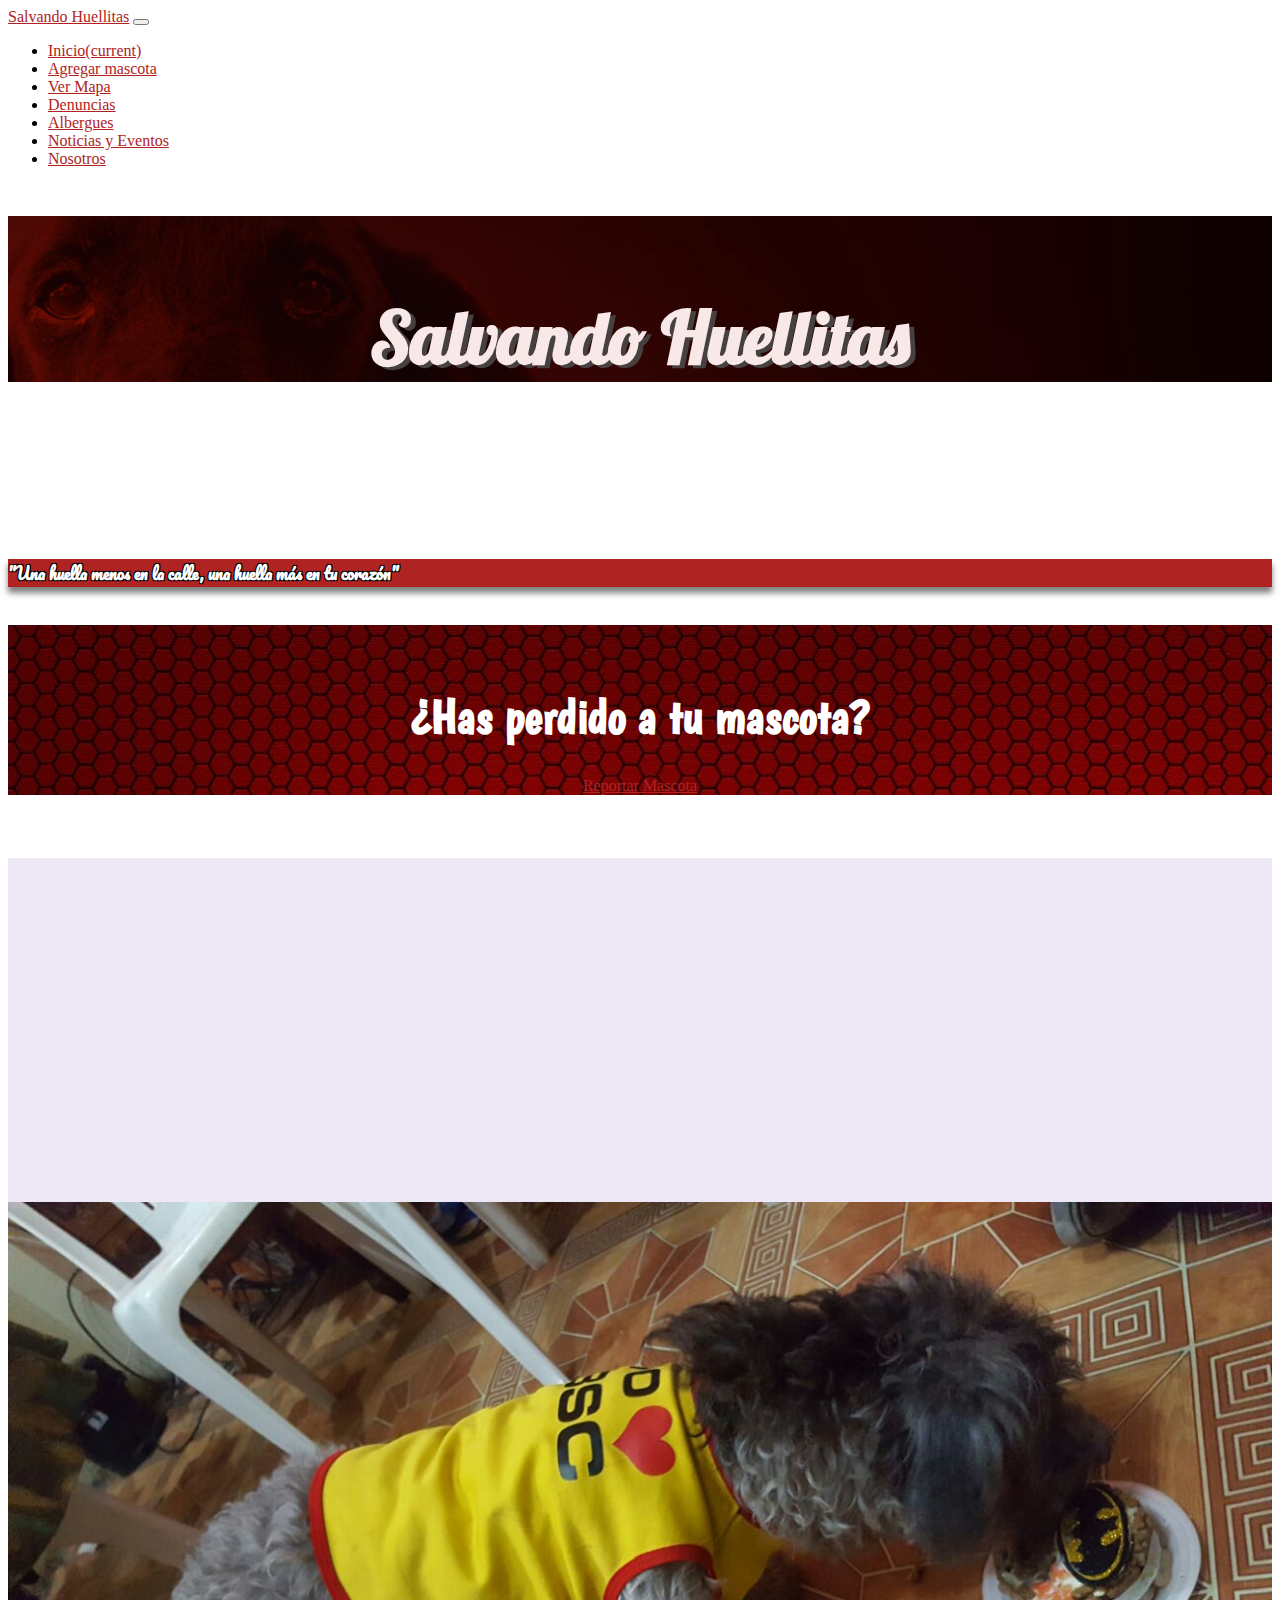
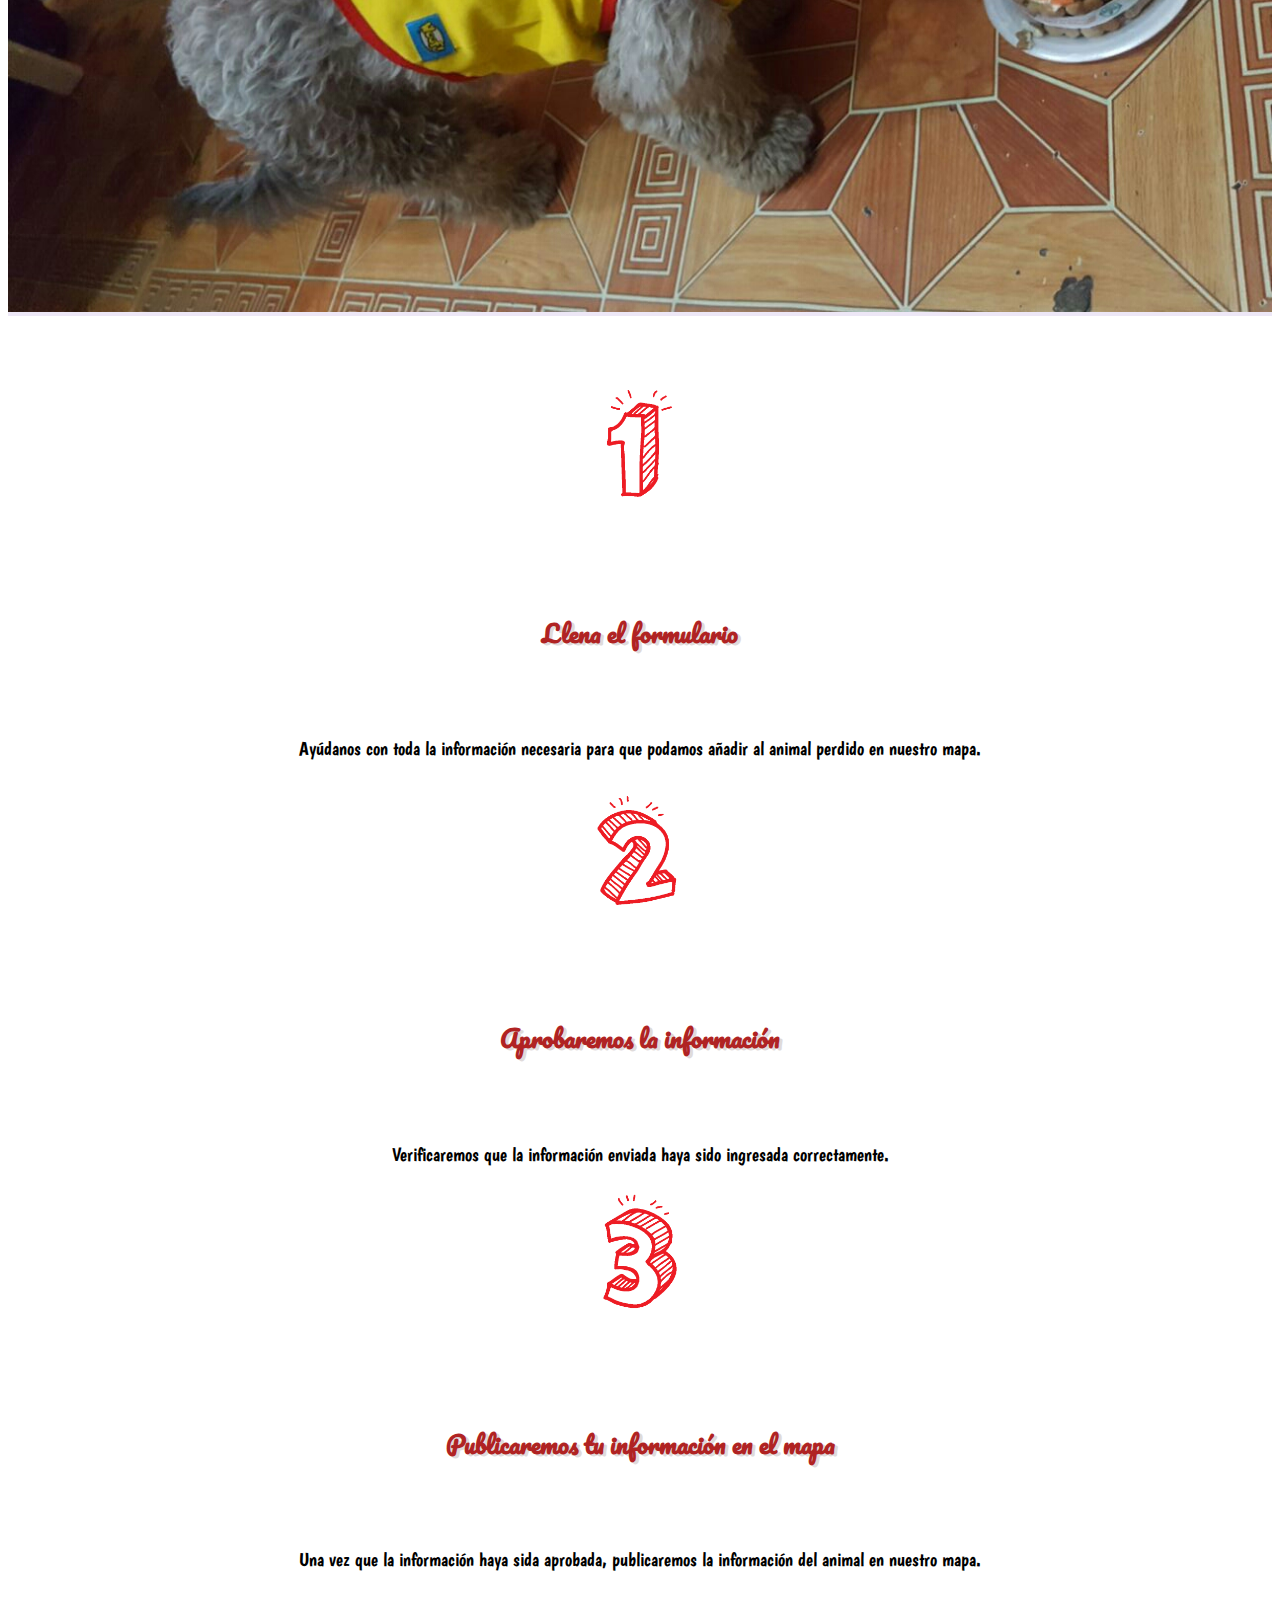
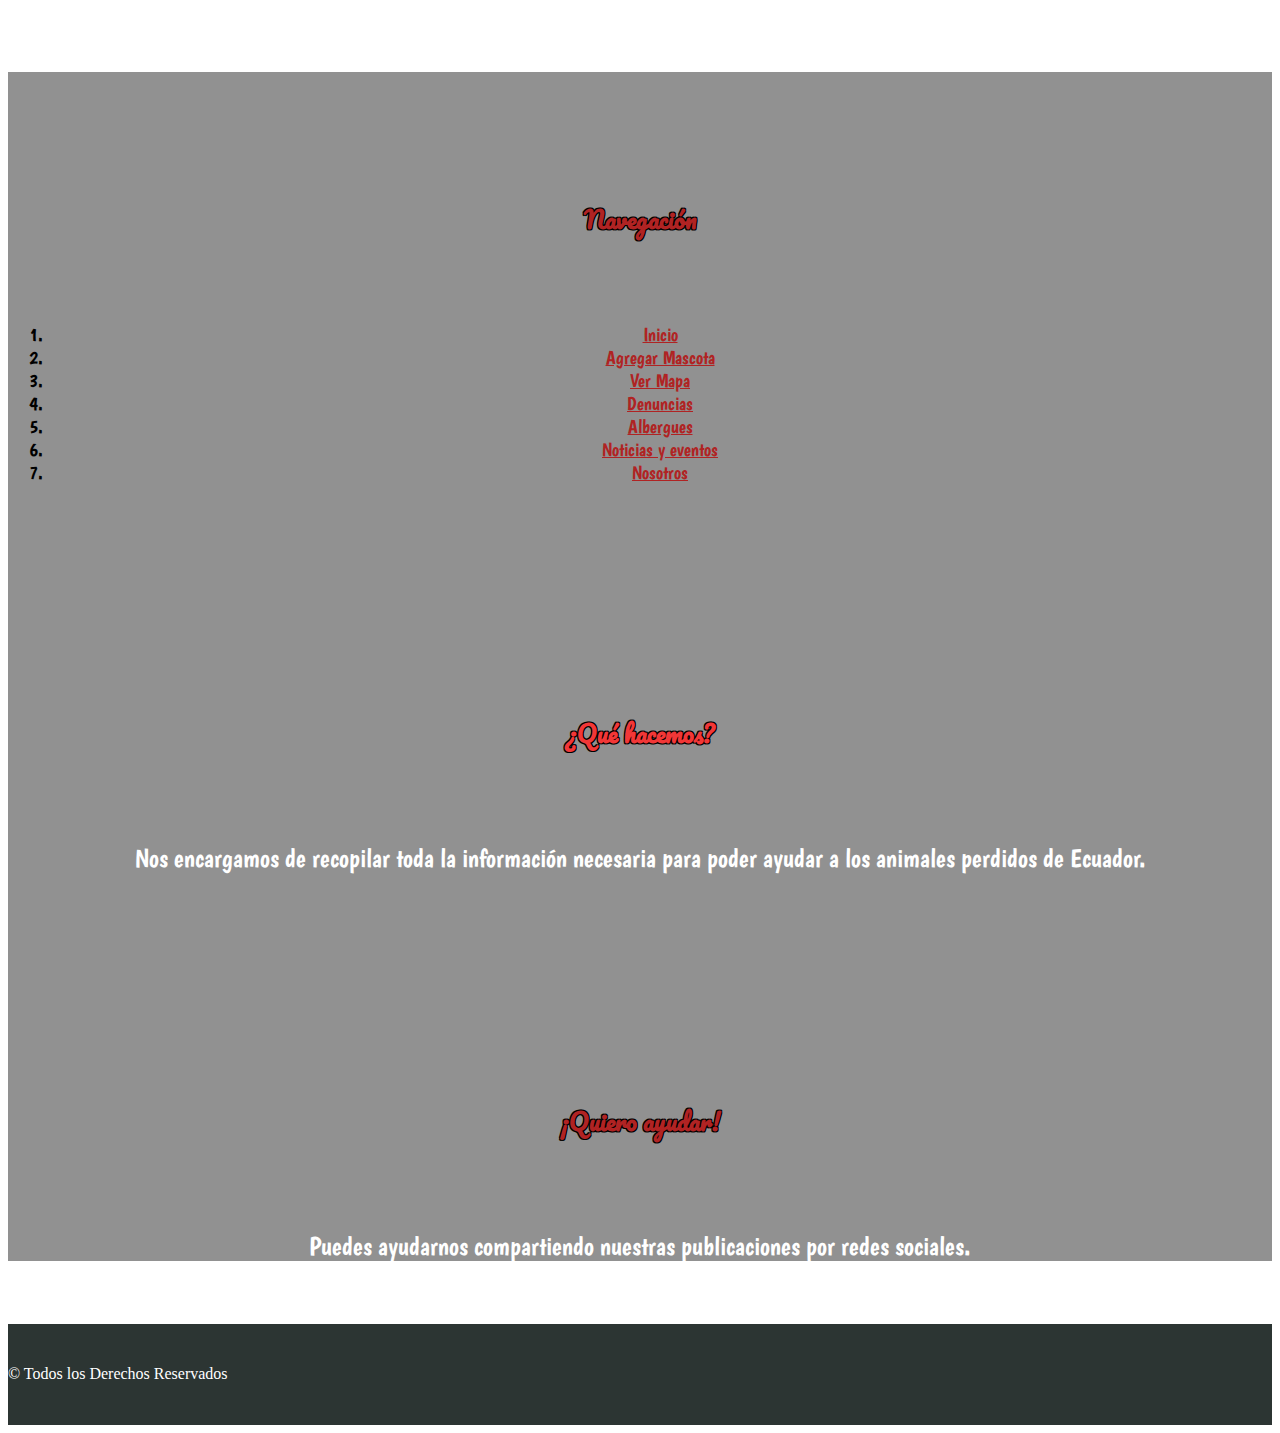
<file: index.html>
<!DOCTYPE html>
<html lang="es">
  <head>
  		<meta charset="UTF-8">
  		<title>Inicio</title>
  		<meta http-equiv="X-UA-Compatible" content="IE=edge">
  		<meta name="viewport" content="width=device-width, initial-scale=1">
  		<meta name="description" content="Página web para la búsqueda de mascotas">
      <meta name="keywords" content="mascota, perdido, perro, gato, perdida, búsqueda, buscar, mapa, denunciar, denuncia, maltrato, maltrato animal, evento, canino, evento canino, evento gatuno">
  		<meta name="author" content="Allan Alarcón - Irene Córdova">

  		<link rel="stylesheet" href="https://maxcdn.bootstrapcdn.com/bootstrap/4.0.0-beta.2/css/bootstrap.min.css" integrity="sha384-PsH8R72JQ3SOdhVi3uxftmaW6Vc51MKb0q5P2rRUpPvrszuE4W1povHYgTpBfshb" crossorigin="anonymous">      
  		<link rel="stylesheet" type="text/css" href="css/style.css">
  		<link href="https://fonts.googleapis.com/css?family=Lobster" rel="stylesheet">
      <link href="https://fonts.googleapis.com/css?family=Boogaloo" rel="stylesheet">
      <link href="https://fonts.googleapis.com/css?family=Loved+by+the+King" rel="stylesheet">
      <link href="https://fonts.googleapis.com/css?family=Pacifico" rel="stylesheet">

      <script src="https://code.jquery.com/jquery-3.2.1.slim.min.js" integrity="sha384-KJ3o2DKtIkvYIK3UENzmM7KCkRr/rE9/Qpg6aAZGJwFDMVNA/GpGFF93hXpG5KkN" crossorigin="anonymous"></script>
      <script src="https://cdnjs.cloudflare.com/ajax/libs/popper.js/1.12.3/umd/popper.min.js" integrity="sha384-vFJXuSJphROIrBnz7yo7oB41mKfc8JzQZiCq4NCceLEaO4IHwicKwpJf9c9IpFgh" crossorigin="anonymous"></script>
      <script src="https://maxcdn.bootstrapcdn.com/bootstrap/4.0.0-beta.2/js/bootstrap.min.js" integrity="sha384-alpBpkh1PFOepccYVYDB4do5UnbKysX5WZXm3XxPqe5iKTfUKjNkCk9SaVuEZflJ" crossorigin="anonymous"></script>
  </head>

  <body>
    <!-- Barra de navegación-->
  	<nav class="navbar navbar-expand-lg navbar-dark bg-dark">
  		<a class="navbar-brand" href="index.html">Salvando Huellitas</a>
  		<button class="navbar-toggler d-lg-none" type="button" data-toggle="collapse" data-target="#navbarsExampleDefault" aria-controls="navbarsExampleDefault" aria-expanded="false" aria-label="Toggle navigation">
  			<span class="navbar-toggler-icon"></span>
  		</button>
  		<div class="collapse navbar-collapse" id="navbarsExampleDefault">
  			<ul class="navbar-nav mr-auto">
  				<li class="nav-item active">
  					<a class="nav-link" href="index.html">Inicio<span class="sr-only">(current)</span></a>
  				</li>
  				<li class="nav-item">
  					<a class="nav-link" href="agregar-mascota.html">Agregar mascota</a>
  				</li>
  				<li class="nav-item">
  					<a class="nav-link" href="mapa.html">Ver Mapa</a>
  				</li>
          <li class="nav-item">
            <a class="nav-link" href="denuncia.html">Denuncias</a>
          </li>
  				<li class="nav-item">
  					<a class="nav-link" href="albergues.html">Albergues</a>
  				</li>
  				<li class="nav-item">
  					<a class="nav-link" href="eventos.html">Noticias y Eventos</a>
  				</li>
          <li class="nav-item">
            <a class="nav-link" href="nosotros.html">Nosotros</a>
          </li>
  			</ul>
  		</div>
  	</nav>

    <!-- Portada-->
  	<div id=imagenprincipal class="jumbotron">
      <div class="container" id="portada">
        <h1>Salvando Huellitas</h1>
      </div>
    </div>

      <!-- Descripción de la página-->
      <div class="card text-center" id="subtitulo"> 
        <div class="card-body">
          <h4 class="card-title">"Una huella menos en la calle, una huella más en tu corazón"</h4>
        </div>
      </div>

      <div class="col-md-12">
  		<div class="container" id="primero">
          	<h1>¿Has perdido a tu mascota?</h1>
          	<a href="agregar-mascota.html" id="button" class="btn btn-danger btn-lg" role="button">Reportar Mascota</a>
        	</div>	
      </div>

      <div class="container" style="background-color: #EDE7F6;">
          <div class="row">
              <div class="col-md-12">
                <ul class="horizontal-slide">
                  <li class="col-md-2"><img class="thumbnail" src="img/mascotas/mascota1.jpeg" alt="Error al cargar imagen"/></li>
                  <li class="col-md-2"><img class="thumbnail" src="img/mascotas/mascota2.jpg" alt="Error al cargar imagen"/></li>
                  <li class="col-md-2"><img class="thumbnail" src="img/mascotas/mascota3.jpg" alt="Error al cargar imagen"/></li>
                  <li class="col-md-2"><img class="thumbnail" src="img/mascotas/mascota4.jpg" alt="Error al cargar imagen"/></li>
                  <li class="col-md-2"><img class="thumbnail" src="img/mascotas/mascota5.jpg" alt="Error al cargar imagen"/></li>
                  <li class="col-md-2"><img class="thumbnail" src="img/mascotas/mascota6.jpg" alt="Error al cargar imagen"/></li>
                  <li class="col-md-2"><img class="thumbnail" src="img/mascotas/mascota7.jpg" alt="Error al cargar imagen"/></li>
                </ul>
              </div>
          </div>
      </div>

      <div class="container marketing" id="paso">
          <div class="row" id="preguntas">
            <div class="col-lg-4">
              <img class="rounded-circle img1" src="img/uno.jpg" alt="Error al cargar imagen">
              <h2>Llena el formulario</h2>
              <p class="texto1">Ayúdanos con toda la información necesaria para que podamos añadir al animal perdido en nuestro mapa.</p>
            </div><!-- /.col-lg-4 -->
            <div class="col-lg-4">
              <img class="rounded-circle img1" src="img/dos.jpg" alt="Error al cargar imagen" width="140" height="140">
              <h2>Aprobaremos la información</h2>
              <p class="texto1">Verificaremos que la información enviada haya sido ingresada correctamente.</p>
            </div><!-- /.col-lg-4 -->
            <div class="col-lg-4">
              <img class="rounded-circle img1" src="img/tres.jpg" alt="Error al cargar imagen" width="140" height="140">
              <h2>Publicaremos tu información en el mapa</h2>
              <p class="texto1">Una vez que la información haya sida aprobada, publicaremos la información del animal en nuestro mapa.</p>
            </div><!-- /.col-lg-4 -->
          </div>
      </div>

      <div class="container" id=piePagina>
        <div class="row">
          <div class="col-md-4">
            <h2 id="p1">Navegación</h2>
            <ol class="list-unstyled texto1">
                <li><a href="index.html">Inicio</a></li>
                <li><a href="agregar-mascota.html">Agregar Mascota</a></li>
                <li><a href="mapa.html">Ver Mapa</a></li>
                <li><a href="denuncia.html">Denuncias</a></li>
                <li><a href="albergues.html">Albergues</a></li>
                <li><a href="eventos.html">Noticias y eventos</a></li>
                <li><a href="nosotros.html">Nosotros</a></li>
              </ol>
          </div>
          <div class="col-md-4">
            <h2 id="p2">¿Qué hacemos?</h2>
            <p class=texto2>Nos encargamos de recopilar toda la información necesaria para poder ayudar a los animales perdidos de Ecuador.</p>
         </div>
          <div class="col-md-4">
            <h2 id="p3">¡Quiero ayudar!</h2>
            <p class="texto2">Puedes ayudarnos compartiendo nuestras publicaciones por redes sociales.</p>
          </div>
       </div>
      </div>

      <footer class="text-center" id="footer">
  		<p> © Todos los Derechos Reservados </p>
  	</footer>
	</body>
</html>
</file>
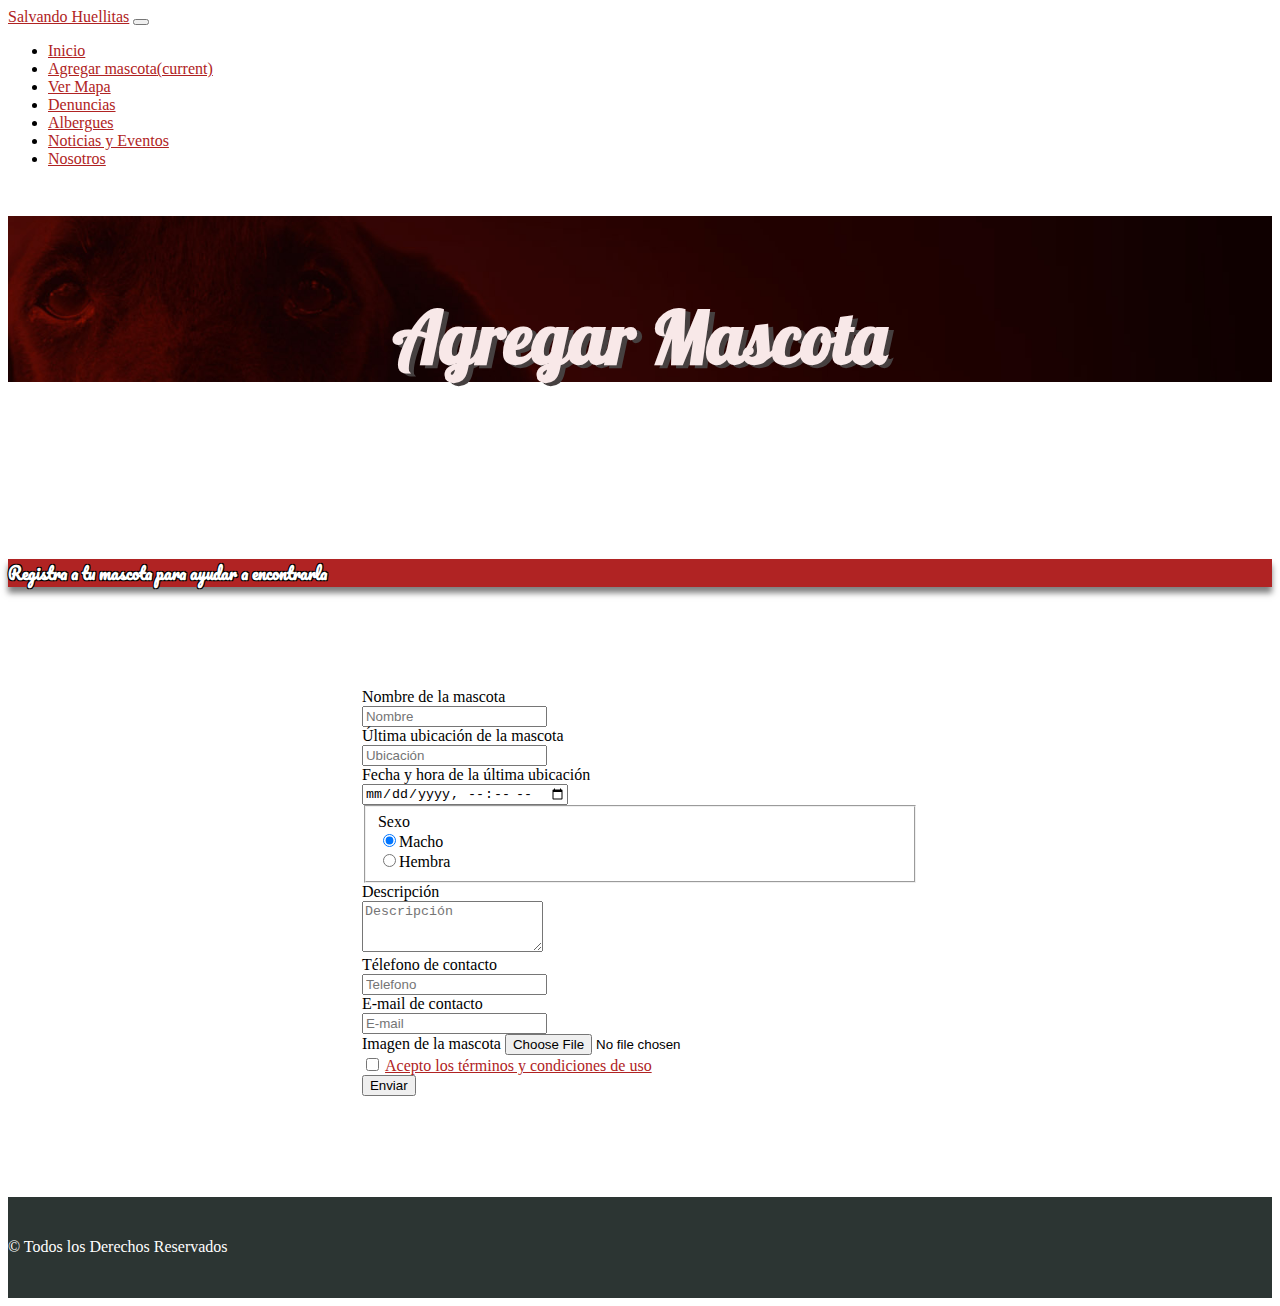
<file: agregar-mascota.html>
<!DOCTYPE html>
<html lang="es">
	<head>
		<meta charset="UTF-8">
		<title>Agregar Mascota</title>
		<meta http-equiv="X-UA-Compatible" content="IE=edge">
		<meta name="viewport" content="width=device-width, initial-scale=1">
		<meta name="description" content="Página para agregar mascota perdida">
		<meta name="keywords" content="mascota, perdido, perro, gato, perdida, búsqueda, buscar, mapa, denunciar, denuncia, maltrato, maltrato animal, evento, canino, evento canino, evento gatuno">
		<meta name="author" content="Allan Alarcón - Irene Córdova">

		<link rel="stylesheet" href="https://maxcdn.bootstrapcdn.com/bootstrap/4.0.0-beta.2/css/bootstrap.min.css" integrity="sha384-PsH8R72JQ3SOdhVi3uxftmaW6Vc51MKb0q5P2rRUpPvrszuE4W1povHYgTpBfshb" crossorigin="anonymous">
		<link rel="stylesheet" type="text/css" href="css/style.css">
		<link href="https://fonts.googleapis.com/css?family=Lobster" rel="stylesheet">
		<link href="https://fonts.googleapis.com/css?family=Boogaloo" rel="stylesheet">
		<link href="https://fonts.googleapis.com/css?family=Loved+by+the+King" rel="stylesheet">
		<link href="https://fonts.googleapis.com/css?family=Pacifico" rel="stylesheet">

		<!-- Scrip Boopstrap-->
		<script src="https://code.jquery.com/jquery-3.2.1.slim.min.js" integrity="sha384-KJ3o2DKtIkvYIK3UENzmM7KCkRr/rE9/Qpg6aAZGJwFDMVNA/GpGFF93hXpG5KkN" crossorigin="anonymous"></script>
		<script src="https://cdnjs.cloudflare.com/ajax/libs/popper.js/1.12.3/umd/popper.min.js" integrity="sha384-vFJXuSJphROIrBnz7yo7oB41mKfc8JzQZiCq4NCceLEaO4IHwicKwpJf9c9IpFgh" crossorigin="anonymous"></script>
		<script src="https://maxcdn.bootstrapcdn.com/bootstrap/4.0.0-beta.2/js/bootstrap.min.js" integrity="sha384-alpBpkh1PFOepccYVYDB4do5UnbKysX5WZXm3XxPqe5iKTfUKjNkCk9SaVuEZflJ" crossorigin="anonymous"></script>
	</head>

	<body>
		<!-- Barra de navegación-->
		<nav class="navbar navbar-expand-lg navbar-dark bg-dark">
			<a class="navbar-brand" href="index.html">Salvando Huellitas</a>
			<button class="navbar-toggler" type="button" data-toggle="collapse" data-target="#navbarNav" aria-controls="navbarNav" aria-expanded="false" aria-label="Toggle navigation">
				<span class="navbar-toggler-icon"></span>
			</button>
			<div class="collapse navbar-collapse" id="navbarNav">
				<ul class="navbar-nav mr-auto">
					<li class="nav-item">
						<a class="nav-link" href="index.html">Inicio</a>
					</li>
					<li class="nav-item active">
						<a class="nav-link" href="agregar-mascota.html">Agregar mascota<span class="sr-only">(current)</span></a>
					</li>
					<li class="nav-item">
						<a class="nav-link" href="mapa.html">Ver Mapa</a>
					</li>
					<li class="nav-item">
						<a class="nav-link" href="denuncia.html">Denuncias</a>
					</li>
					<li class="nav-item">
						<a class="nav-link" href="albergues.html">Albergues</a>
					</li>
					<li class="nav-item">
						<a class="nav-link" href="eventos.html">Noticias y Eventos</a>
					</li>
					<li class="nav-item">
						<a class="nav-link" href="nosotros.html">Nosotros</a>
					</li>
				</ul>
			</div>
		</nav>

		<!-- Portada-->
		<div id=imagenprincipal class="jumbotron">
			<div class="container" id="portada">
				<h1>Agregar Mascota</h1>
			</div>
	    </div>

	    <!-- Descripción de la página-->
	    <div class="card text-center" id="subtitulo"> 
			<div class="card-body">
				<h4 class="card-title">Registra a tu mascota para ayudar a encontrarla</h4>
			</div>
		</div>

		<!--Formulario de registro-->
	    <form id="form">
			<div class="form-group row">
				<label for="inputName" class="col-sm-4 col-form-label">Nombre de la mascota</label>
				<div class="col-sm-8">
					<input type="text" class="form-control" id="inputName" placeholder="Nombre">
				</div>
			</div>
			<div class="form-group row">
				<label for="inputUbicacion" class="col-sm-4 col-form-label">Última ubicación de la mascota</label>
				<div class="col-sm-8">
					<input type="text" class="form-control" id="inputUbicacion" placeholder="Ubicación">
				</div>
			</div>
			<div class="form-group row">
				<label for="inputFecha" class="col-sm-4 col-form-label">Fecha y hora de la última ubicación</label>
				<div class="col-sm-8">
					<input type="datetime-local" class="form-control" id="inputFecha">
				</div>
			</div>
			<fieldset class="form-group">
				<div class="row"> 
					<label class="col-form-legend col-sm-4">Sexo</label>
					<div class="col-sm-8">
				 		<div class="form-check">
							<label class="form-check-label">
				     			<input class="form-check-input" type="radio" name="gridRadios" id="gridRadios1" value="option1" checked>Macho
				      		</label>
				    	</div>
					    <div class="form-check">
					     	<label class="form-check-label">
					        	<input class="form-check-input" type="radio" name="gridRadios" id="gridRadios2" value="option2">Hembra
					    	</label>
				    	</div>
					</div>
				</div>
			</fieldset>
			<div class="form-group row">
				<label for="inputDescripcion" class="col-sm-4 col-form-label">Descripción</label>
				<div class="col-sm-8">
					<textarea class="form-control" id="inputDescripcion" rows="3" placeholder="Descripción"></textarea>
				</div>
			</div>
			<div class="form-group row">
				<label for="inputTelefono" class="col-sm-4 col-form-label">Télefono de contacto</label>
				<div class="col-sm-8">
					<input type="tel" class="form-control" id="inputTelefono" placeholder="Telefono">
				</div>
			</div>
			<div class="form-group row">
				<label for="inputEmail" class="col-sm-4 col-form-label">E-mail de contacto</label>
				<div class="col-sm-8">
					<input type="email" class="form-control" id="inputEmail" placeholder="E-mail">
				</div>
			</div>
			<div class="form-group">
				<label for="exampleInputFile">Imagen de la mascota</label>
				<input type="file" class="form-control-file form-control-sm" id="exampleInputFile">
			</div>
			<div class="form-group row">
				<div class="col-sm-4"></div>
				<div class="col-sm-8">
					<div class="form-check">
						<label class="form-check-label">
				      		<input class="form-check-input" required type="checkbox"> <a href="data/terminosycondiciones.pdf">Acepto los términos y condiciones de uso</a>
				    	</label>
					</div>
				</div>
			</div>
			<div class="form-group row">
				<div class="col-sm-12 text-center">
					<button type="submit" class="btn btn-danger">Enviar</button>
				</div>
			</div>
		</form>

		<!-- Pié de página-->
		<footer class="text-center" id="footer">
			<p> © Todos los Derechos Reservados </p>
		</footer>
	</body>
</html>
</file>
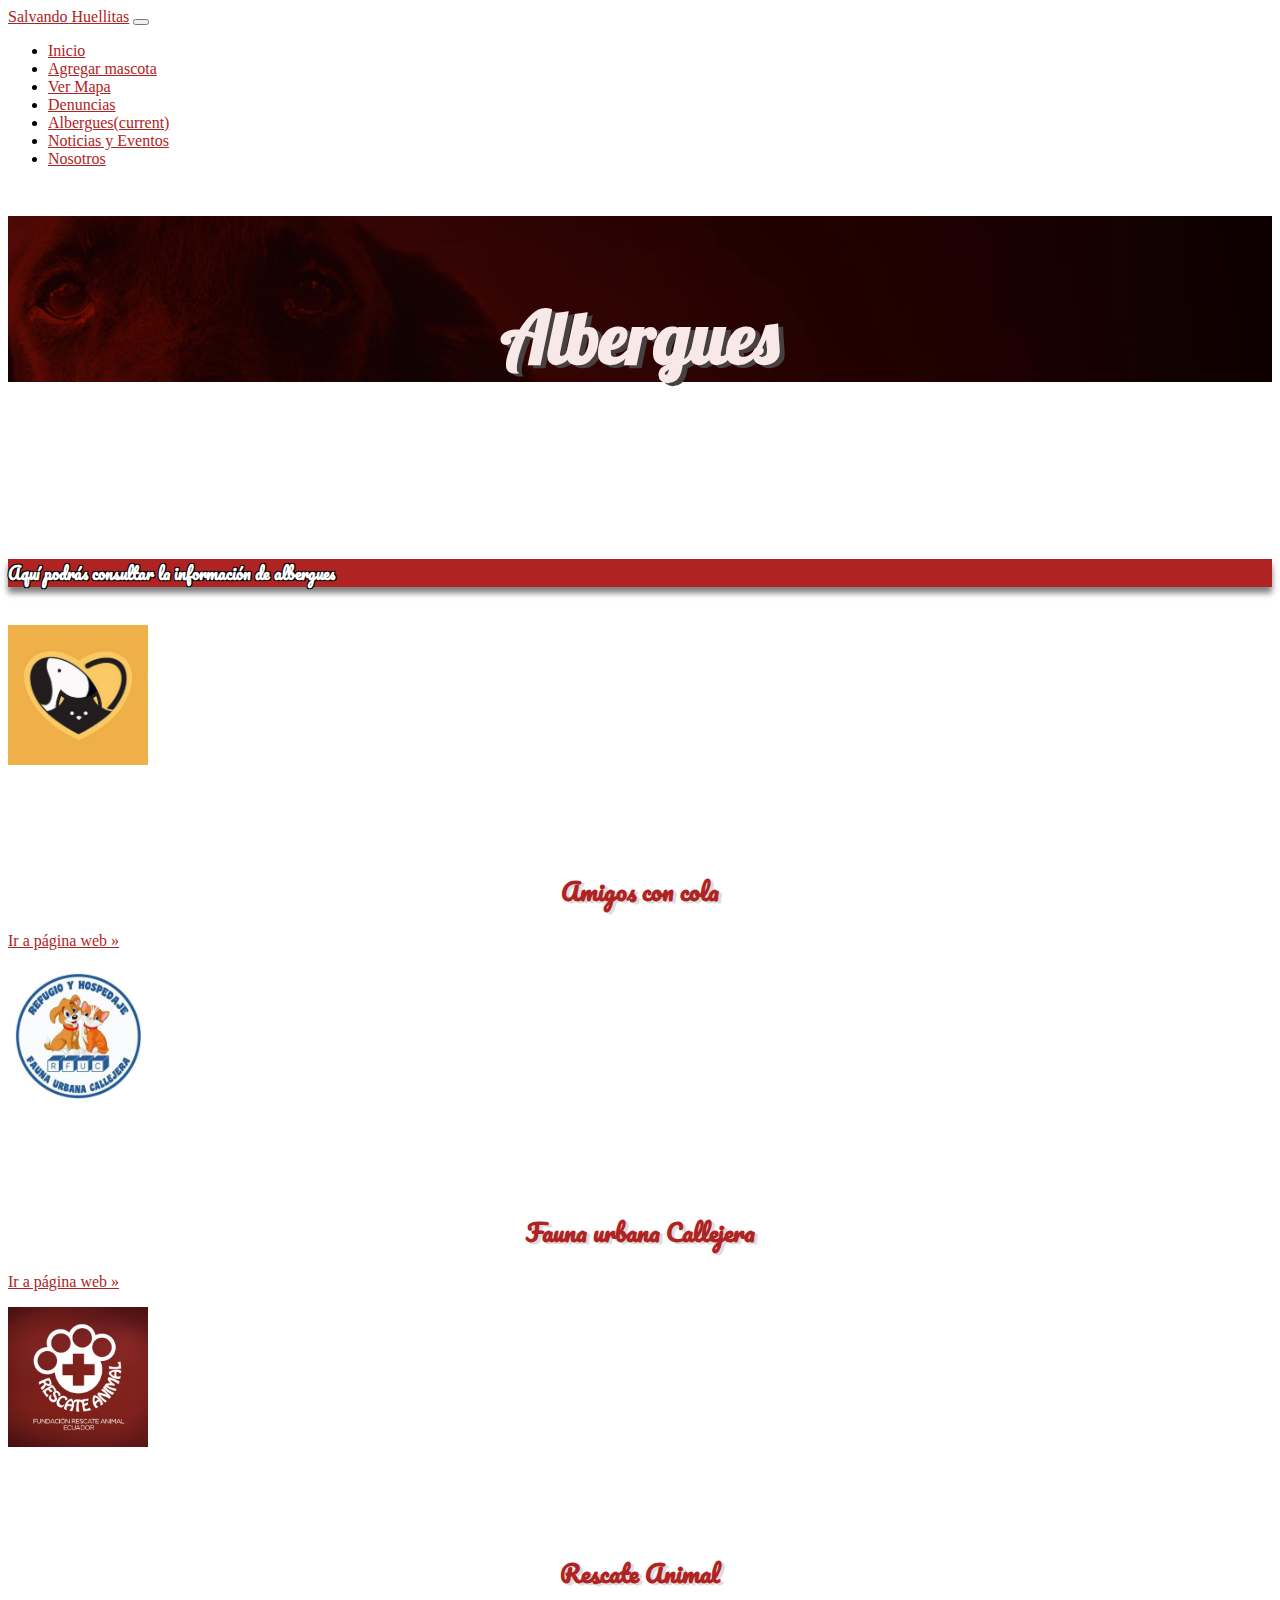
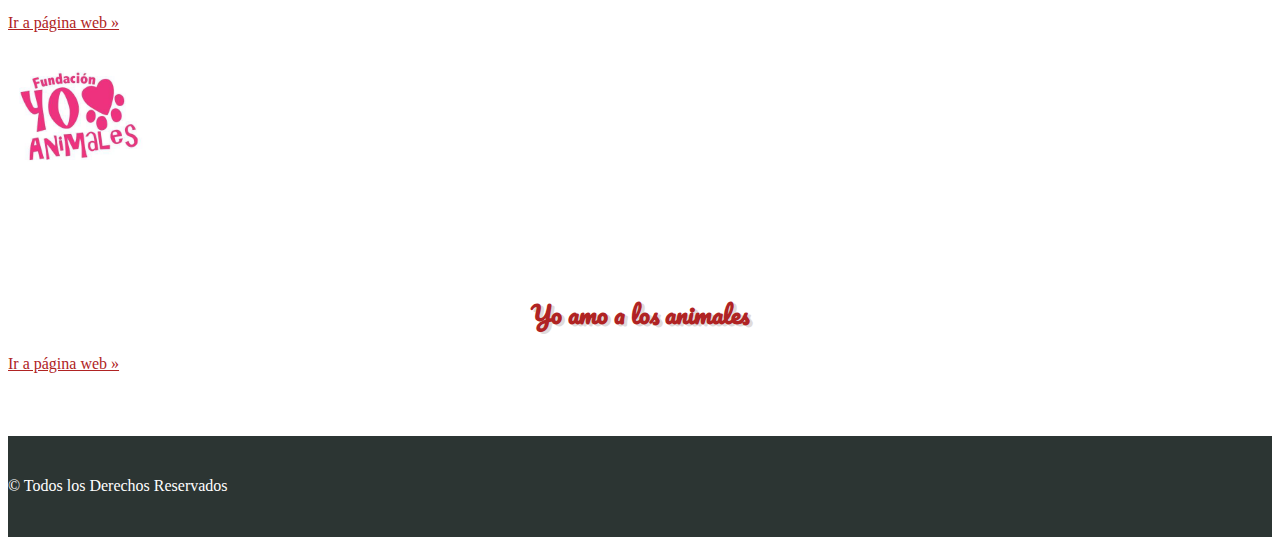
<file: albergues.html>
<!DOCTYPE html>
<html lang="es">
	<head>
		<meta charset="UTF-8">
		<title>Albergues</title>
		<meta http-equiv="X-UA-Compatible" content="IE=edge">
		<meta name="viewport" content="width=device-width, initial-scale=1">
		<meta name="description" content="Página para ver albergues en Ecuador">
		<meta name="keywords" content="mascota, perdido, perro, gato, perdida, búsqueda, buscar, mapa, denunciar, denuncia, maltrato, maltrato animal, evento, canino, evento canino, evento gatuno">
		<meta name="author" content="Allan Alarcón - Irene Córdova">

		<link rel="stylesheet" href="https://maxcdn.bootstrapcdn.com/bootstrap/4.0.0-beta.2/css/bootstrap.min.css" integrity="sha384-PsH8R72JQ3SOdhVi3uxftmaW6Vc51MKb0q5P2rRUpPvrszuE4W1povHYgTpBfshb" crossorigin="anonymous">
		<link rel="stylesheet" type="text/css" href="css/style.css">
		<link href="https://fonts.googleapis.com/css?family=Lobster" rel="stylesheet">
		<link href="https://fonts.googleapis.com/css?family=Boogaloo" rel="stylesheet">
		<link href="https://fonts.googleapis.com/css?family=Loved+by+the+King" rel="stylesheet">
		<link href="https://fonts.googleapis.com/css?family=Pacifico" rel="stylesheet">

		<!-- Scrip Boopstrap-->
		<script src="https://code.jquery.com/jquery-3.2.1.slim.min.js" integrity="sha384-KJ3o2DKtIkvYIK3UENzmM7KCkRr/rE9/Qpg6aAZGJwFDMVNA/GpGFF93hXpG5KkN" crossorigin="anonymous"></script>
		<script src="https://cdnjs.cloudflare.com/ajax/libs/popper.js/1.12.3/umd/popper.min.js" integrity="sha384-vFJXuSJphROIrBnz7yo7oB41mKfc8JzQZiCq4NCceLEaO4IHwicKwpJf9c9IpFgh" crossorigin="anonymous"></script>
		<script src="https://maxcdn.bootstrapcdn.com/bootstrap/4.0.0-beta.2/js/bootstrap.min.js" integrity="sha384-alpBpkh1PFOepccYVYDB4do5UnbKysX5WZXm3XxPqe5iKTfUKjNkCk9SaVuEZflJ" crossorigin="anonymous"></script>
	</head>

	<body>
		<!-- Barra de navegación-->
		<nav class="navbar navbar-expand-lg navbar-dark bg-dark">
			<a class="navbar-brand" href="index.html">Salvando Huellitas</a>
			<button class="navbar-toggler" type="button" data-toggle="collapse" data-target="#navbarNav" aria-controls="navbarNav" aria-expanded="false" aria-label="Toggle navigation">
				<span class="navbar-toggler-icon"></span>
			</button>
			<div class="collapse navbar-collapse" id="navbarNav">
				<ul class="navbar-nav mr-auto">
					<li class="nav-item">
						<a class="nav-link" href="index.html">Inicio</a>
					</li>
					<li class="nav-item">
						<a class="nav-link" href="agregar-mascota.html">Agregar mascota</a>
					</li>
					<li class="nav-item">
						<a class="nav-link" href="mapa.html">Ver Mapa</a>
					</li>
					<li class="nav-item">
						<a class="nav-link" href="denuncia.html">Denuncias</a>
					</li>
					<li class="nav-item active">
						<a class="nav-link" href="albergues.html">Albergues<span class="sr-only">(current)</span></a>
					</li>
					<li class="nav-item">
						<a class="nav-link" href="eventos.html">Noticias y Eventos</a>
					</li>
					<li class="nav-item">
						<a class="nav-link" href="nosotros.html">Nosotros</a>
					</li>
				</ul>
			</div>
		</nav>

		<!-- Portada-->
		<div id=imagenprincipal class="jumbotron">
			<div class="container" id="portada">
				<h1>Albergues</h1>
			</div>
		</div>

		<!-- Descripción de la página-->
	     <div class="card text-center" id="subtitulo"> 
			<div class="card-body">
				<h4 class="card-title">Aquí podrás consultar la información de albergues</h4>
			</div>
		</div>
	    
	    <!-- Información de albergues-->
		<div class="text-center">
			<div class="row" id="panel">
				<div class="col-lg-6">
					<img class="rounded-circle" src="img/albergues/amigos-con-cola.jpg" alt="Error al cargar imagen" width="140" height="140">
					<h2>Amigos con cola</h2>
					<p><a class="btn btn-default" href="http://amigosconcola.blogspot.com/" role="button">Ir a página web &raquo;</a></p>
				</div>
				<div class="col-lg-6">
					<img class="rounded-circle" src="img/albergues/Fauna-Urbana-Callejera-Guayaquil.jpg" alt="Error al cargar imagen" width="140" height="140">
					<h2>Fauna urbana Callejera</h2>
					<p><a class="btn btn-default" href="https://www.facebook.com/cinelirosales/" role="button">Ir a página web &raquo;</a></p>
				</div>
				<div class="col-lg-6">
					<img class="rounded-circle" src="img/albergues/rescate-animal.jpg" alt="Error al cargar imagen" width="140" height="140">
					<h2>Rescate Animal</h2>
					<p><a class="btn btn-default" href="http://www.rescateanimal.org.ec/" role="button">Ir a página web &raquo;</a></p>
				</div>
				<div class="col-lg-6">
					<img class="rounded-circle" src="img/albergues/yo-amo-a-los-animales.jpg" alt="Error al cargar imagen" width="140" height="140">
					<h2>Yo amo a los animales</h2>
					<p><a class="btn btn-default" href="https://www.facebook.com/Fundacionyoamoanimalesec/" role="button">Ir a página web &raquo;</a></p>
				</div>
			</div>
		</div>

		<!-- Pié de página-->
		<footer class="text-center" id="footer">
			<p> © Todos los Derechos Reservados </p>
		</footer>
	</body>
</html>
</file>
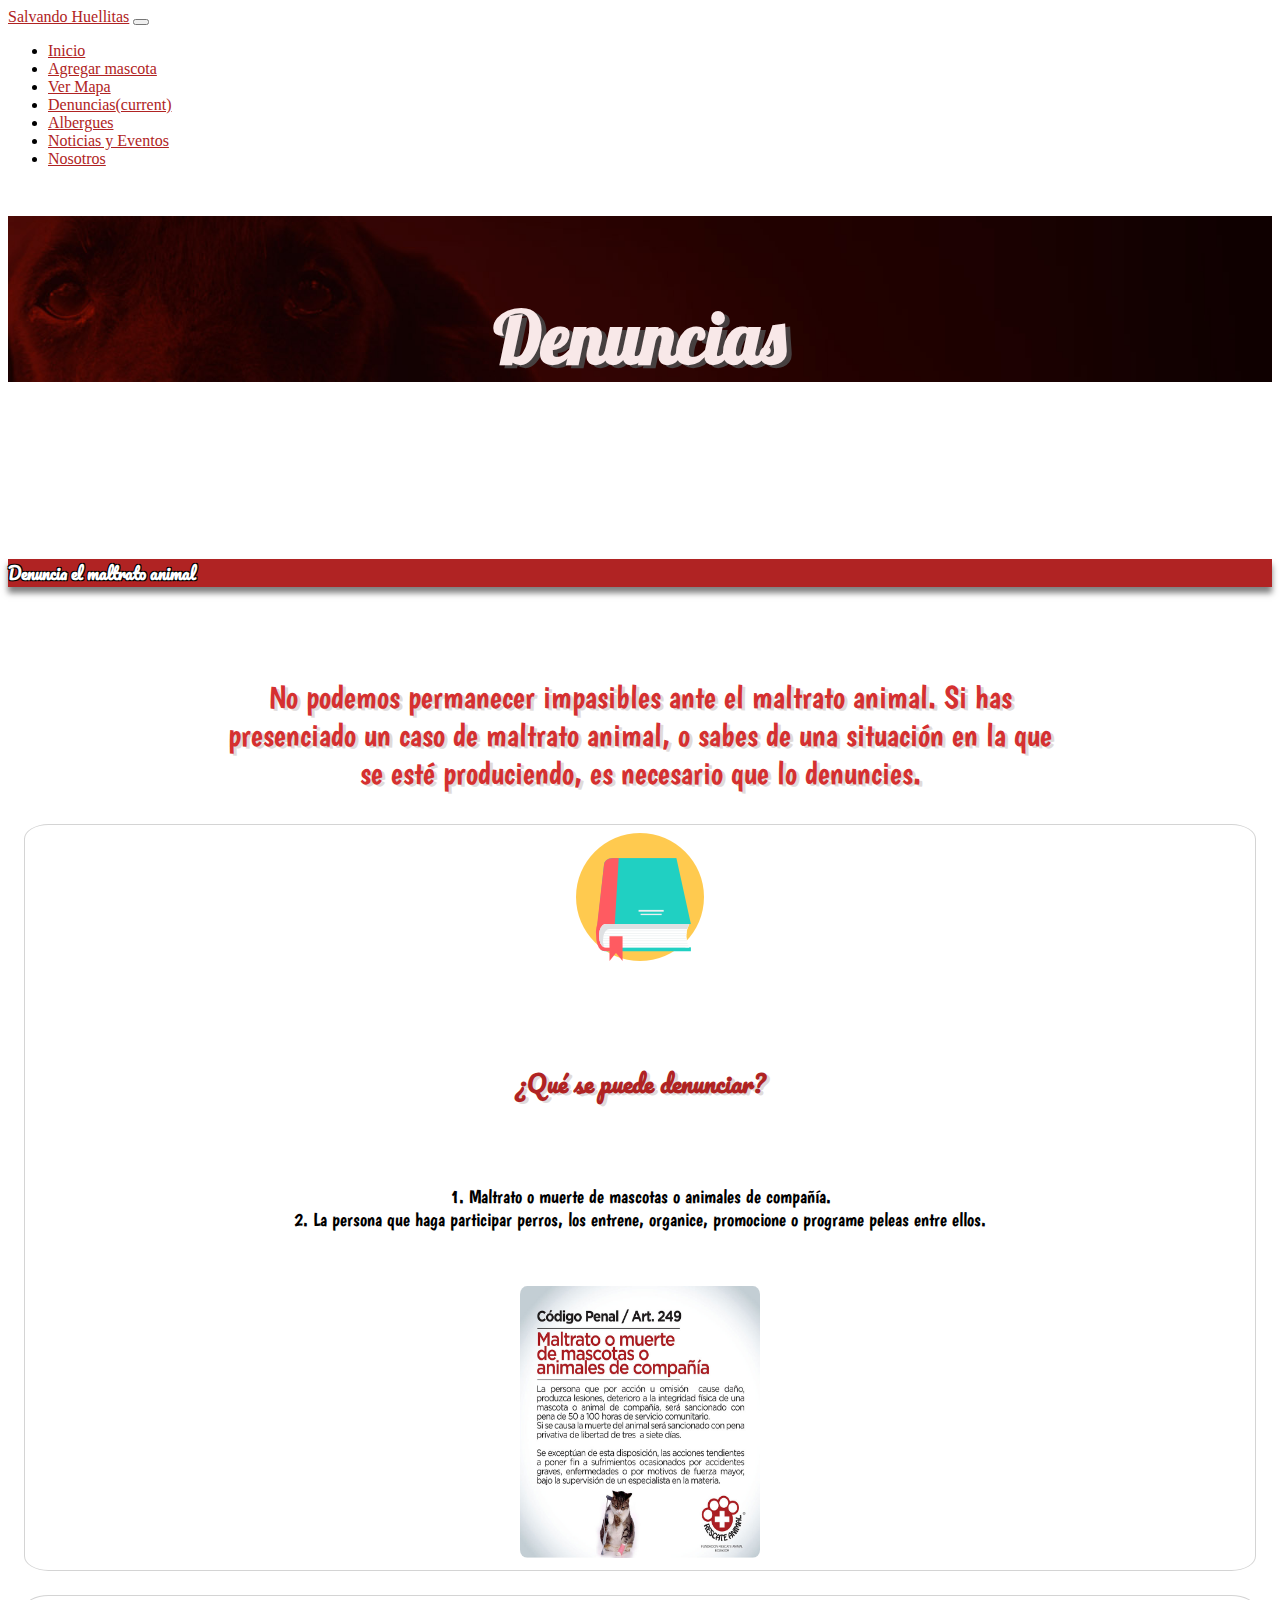
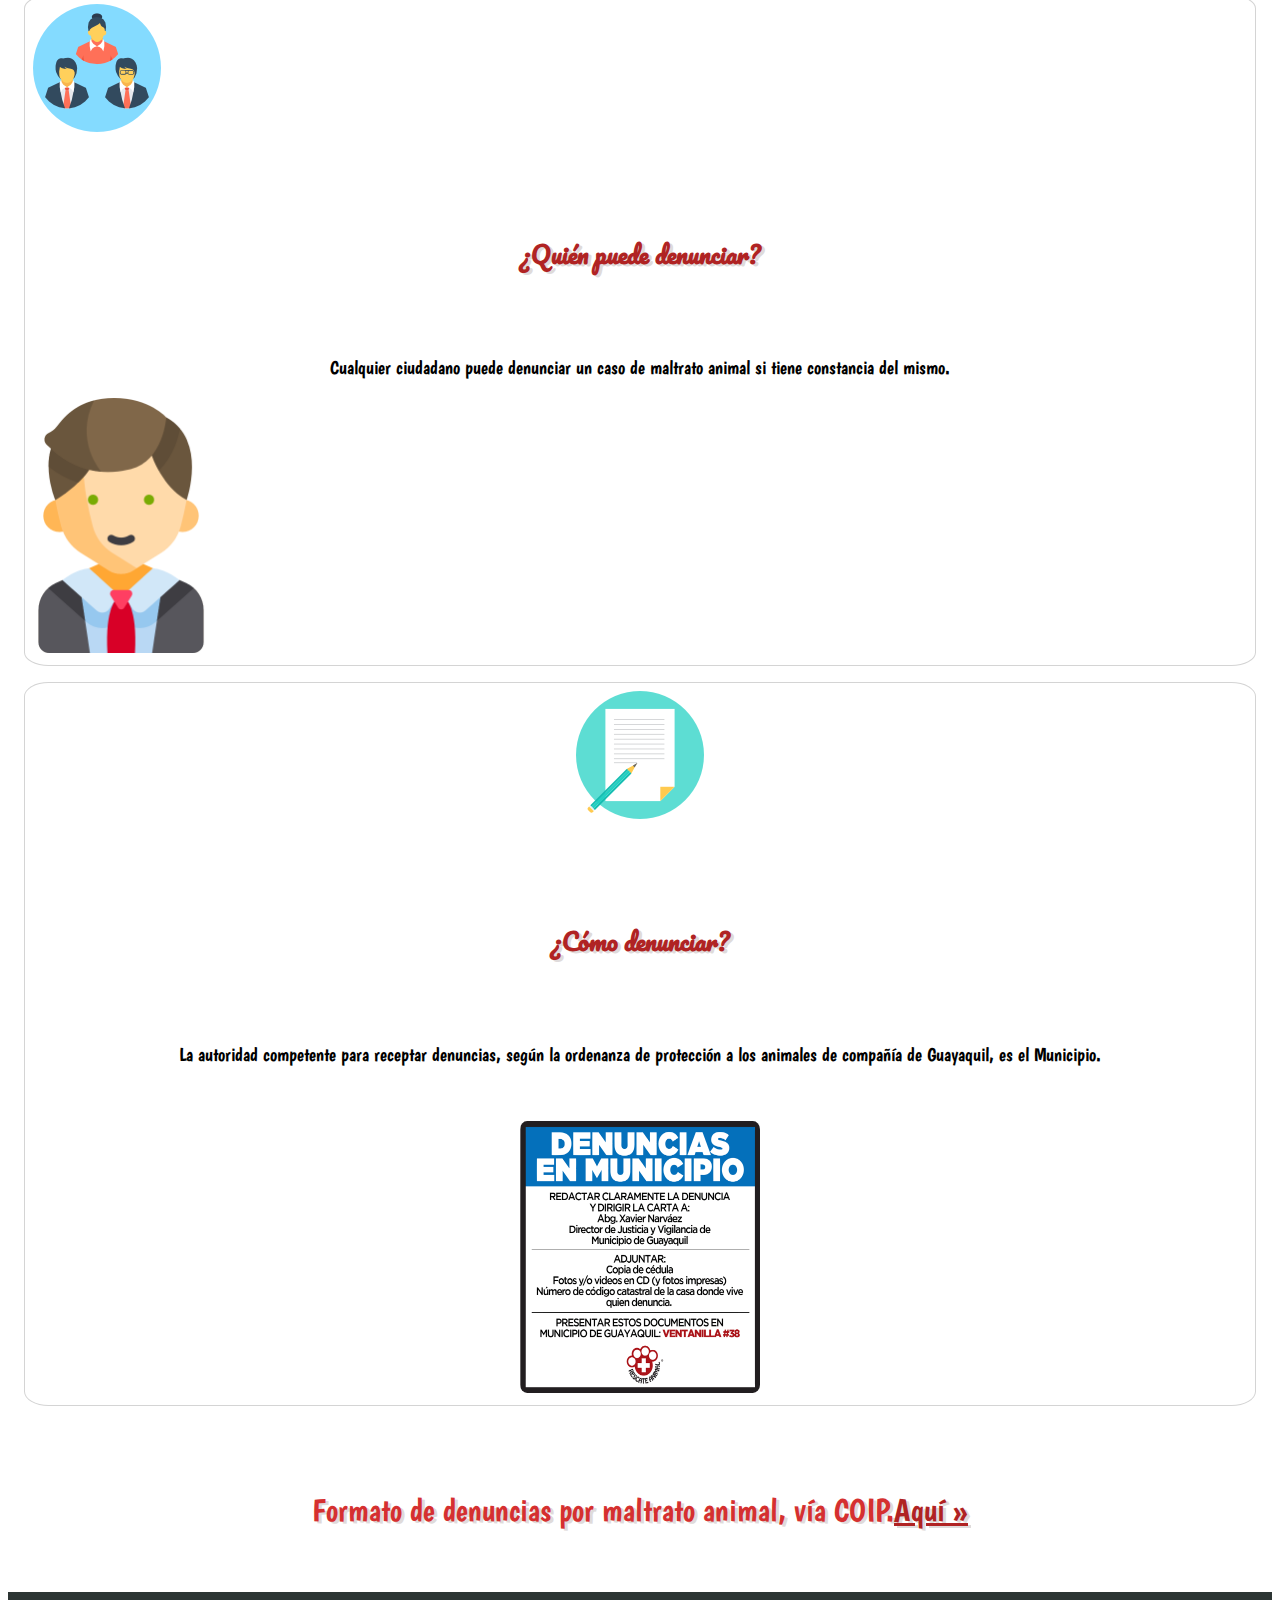
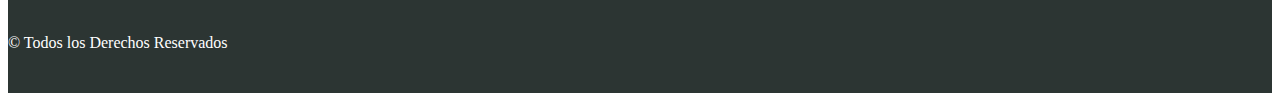
<file: denuncia.html>
<!DOCTYPE html>
<html lang="es">
	<head>
		<meta charset="UTF-8">
		<title>Albergues</title>
		<meta http-equiv="X-UA-Compatible" content="IE=edge">
		<meta name="viewport" content="width=device-width, initial-scale=1">
		<meta name="description" content="Página web para conocer como denunciar el maltrato animal">
		<meta name="keywords" content="mascota, perdido, perro, gato, perdida, búsqueda, buscar, mapa, denunciar, denuncia, maltrato, maltrato animal, evento, canino, evento canino, evento gatuno">
		<meta name="author" content="Allan Alarcón - Irene Córdova">

		<link rel="stylesheet" href="https://maxcdn.bootstrapcdn.com/bootstrap/4.0.0-beta.2/css/bootstrap.min.css" integrity="sha384-PsH8R72JQ3SOdhVi3uxftmaW6Vc51MKb0q5P2rRUpPvrszuE4W1povHYgTpBfshb" crossorigin="anonymous">
		<link rel="stylesheet" type="text/css" href="css/style.css">
		<link href="https://fonts.googleapis.com/css?family=Lobster" rel="stylesheet">
		<link href="https://fonts.googleapis.com/css?family=Boogaloo" rel="stylesheet">
		<link href="https://fonts.googleapis.com/css?family=Loved+by+the+King" rel="stylesheet">
		<link href="https://fonts.googleapis.com/css?family=Pacifico" rel="stylesheet">

		<!-- Scrip Boopstrap-->
		<script src="https://code.jquery.com/jquery-3.2.1.slim.min.js" integrity="sha384-KJ3o2DKtIkvYIK3UENzmM7KCkRr/rE9/Qpg6aAZGJwFDMVNA/GpGFF93hXpG5KkN" crossorigin="anonymous"></script>
		<script src="https://cdnjs.cloudflare.com/ajax/libs/popper.js/1.12.3/umd/popper.min.js" integrity="sha384-vFJXuSJphROIrBnz7yo7oB41mKfc8JzQZiCq4NCceLEaO4IHwicKwpJf9c9IpFgh" crossorigin="anonymous"></script>
		<script src="https://maxcdn.bootstrapcdn.com/bootstrap/4.0.0-beta.2/js/bootstrap.min.js" integrity="sha384-alpBpkh1PFOepccYVYDB4do5UnbKysX5WZXm3XxPqe5iKTfUKjNkCk9SaVuEZflJ" crossorigin="anonymous"></script>
	</head>

	<body>
		<!-- Barra de navegación-->
		<nav class="navbar navbar-expand-lg navbar-dark bg-dark">
			<a class="navbar-brand" href="index.html">Salvando Huellitas</a>
			<button class="navbar-toggler" type="button" data-toggle="collapse" data-target="#navbarNav" aria-controls="navbarNav" aria-expanded="false" aria-label="Toggle navigation">
				<span class="navbar-toggler-icon"></span>
			</button>
			<div class="collapse navbar-collapse" id="navbarNav">
				<ul class="navbar-nav mr-auto">
					<li class="nav-item">
						<a class="nav-link" href="index.html">Inicio</a>
					</li>
					<li class="nav-item">
						<a class="nav-link" href="agregar-mascota.html">Agregar mascota</a>
					</li>
					<li class="nav-item">
						<a class="nav-link" href="mapa.html">Ver Mapa</a>
					</li>
					<li class="nav-item active">
						<a class="nav-link" href="denuncia.html">Denuncias<span class="sr-only">(current)</span></a>
					</li>
					<li class="nav-item">
						<a class="nav-link" href="albergues.html">Albergues</a>
					</li>
					<li class="nav-item">
						<a class="nav-link" href="eventos.html">Noticias y Eventos</a>
					</li>
					<li class="nav-item">
						<a class="nav-link" href="nosotros.html">Nosotros</a>
					</li>
				</ul>
			</div>
		</nav>

		<!-- Portada-->
		<div id=imagenprincipal class="jumbotron">
			<div class="container" id="portada">
				<h1>Denuncias</h1>
			</div>
		</div>

		<!-- Descripción de la página-->
		<div class="card text-center" id="subtitulo"> 
			<div class="card-body">
				<h4 class="card-title">Denuncia el maltrato animal</h4>
			</div>
		</div>

		<!-- Información-->
		<div class="row panel">
			<div class="col-lg-12">          
				<p class="introduccion">No podemos permanecer impasibles ante el maltrato animal. Si has presenciado un caso de maltrato animal, o sabes de una situación en la que se esté produciendo, es necesario que lo denuncies.</p>
			</div>
		</div>

		<div class="container marketing text-center">
			<div class="row text-center">
				<div class="col-lg-4 pasos">
					<img class="rounded-circle image-responsive img1" src="img/denuncia/libro.png" alt="Error al cargar imagen">
					<h2>¿Qué se puede denunciar?</h2>
					<p class="texto1">1. Maltrato o muerte de mascotas o animales de compañía.<br>2. La persona que haga participar perros, los entrene, organice, promocione o programe peleas entre ellos.</p>
					<img class="image-responsive img4" id="img4" src="img/denuncia/1.jpg" alt="Error al cargar imagen">
				</div>  
				<div class="col-lg-3 pasos">
					<img class="rounded-circle image-responsive im2" src="img/denuncia/equipo.png" alt="Error al cargar imagen">
					<h2>¿Quién puede denunciar?</h2>
					<p class="texto1">Cualquier ciudadano puede denunciar un caso de maltrato animal si tiene constancia del mismo.</p>
					<img class="image-responsive img5" src="img/denuncia/persona.png" alt="Error al cargar imagen">
				</div><!-- /.col-lg-4 -->
				<div class="col-lg-4 pasos">
					<img class="rounded-circle image-responsive img3" src="img/denuncia/escritura.png" alt="Error al cargar imagen">
					<h2>¿Cómo denunciar?</h2>
					<p class="texto1">La autoridad competente para receptar denuncias, según la ordenanza de protección a los animales de compañía de Guayaquil, es el Municipio.</p>
					<img class="image-responsive img6" src="img/denuncia/2.jpg" alt="Error al cargar imagen">
				</div>				
			</div>
		</div>

		<!-- Formato de denuncia-->
		<div class="row panel">
			<div class="col-lg-12">          
				<p class="introduccion">Formato de denuncias por maltrato animal, vía COIP.<a class="btn btn-default btn-lg" href="data/formato-denuncia.pdf" role="button">Aquí &raquo;</a></p>
			</div>
		</div>

		<!-- Pié de página-->
		<footer class="text-center" id="footer">
			<p> © Todos los Derechos Reservados </p>
		</footer>
	</body>
</html>
</file>
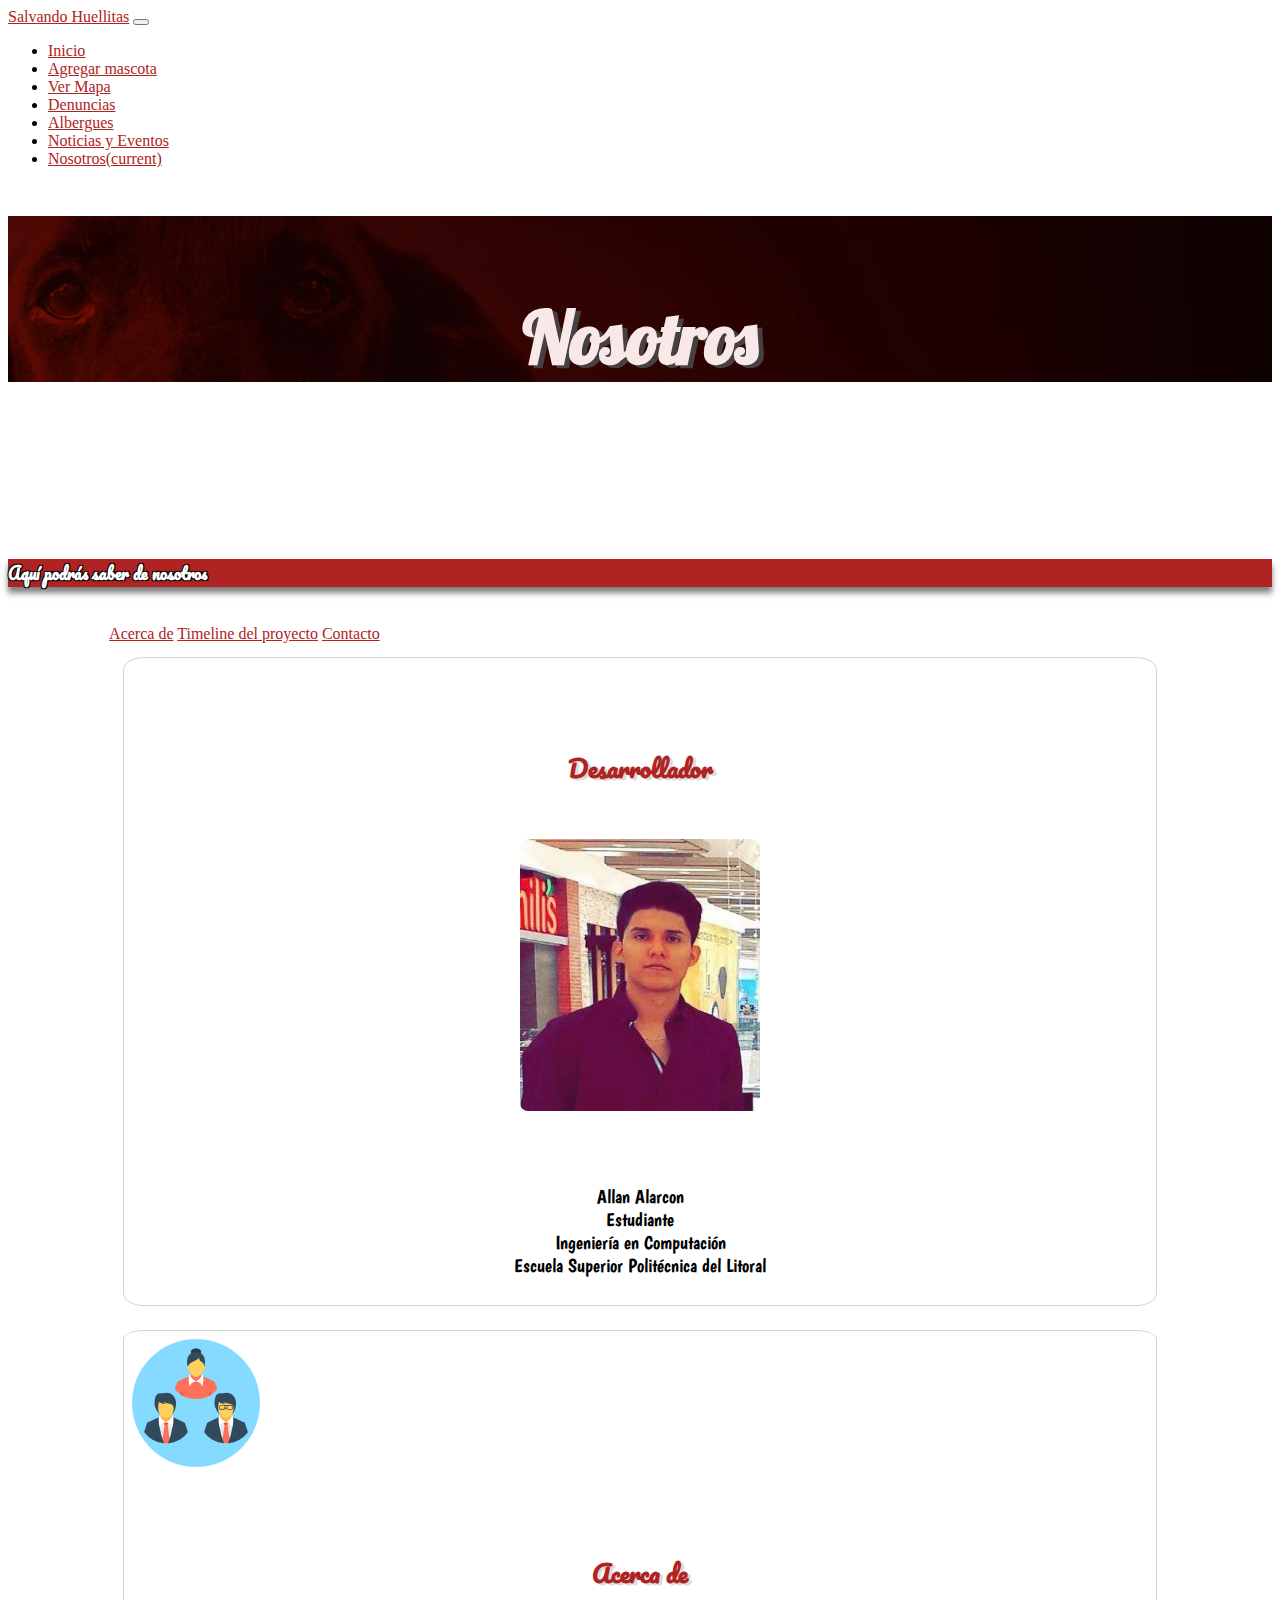
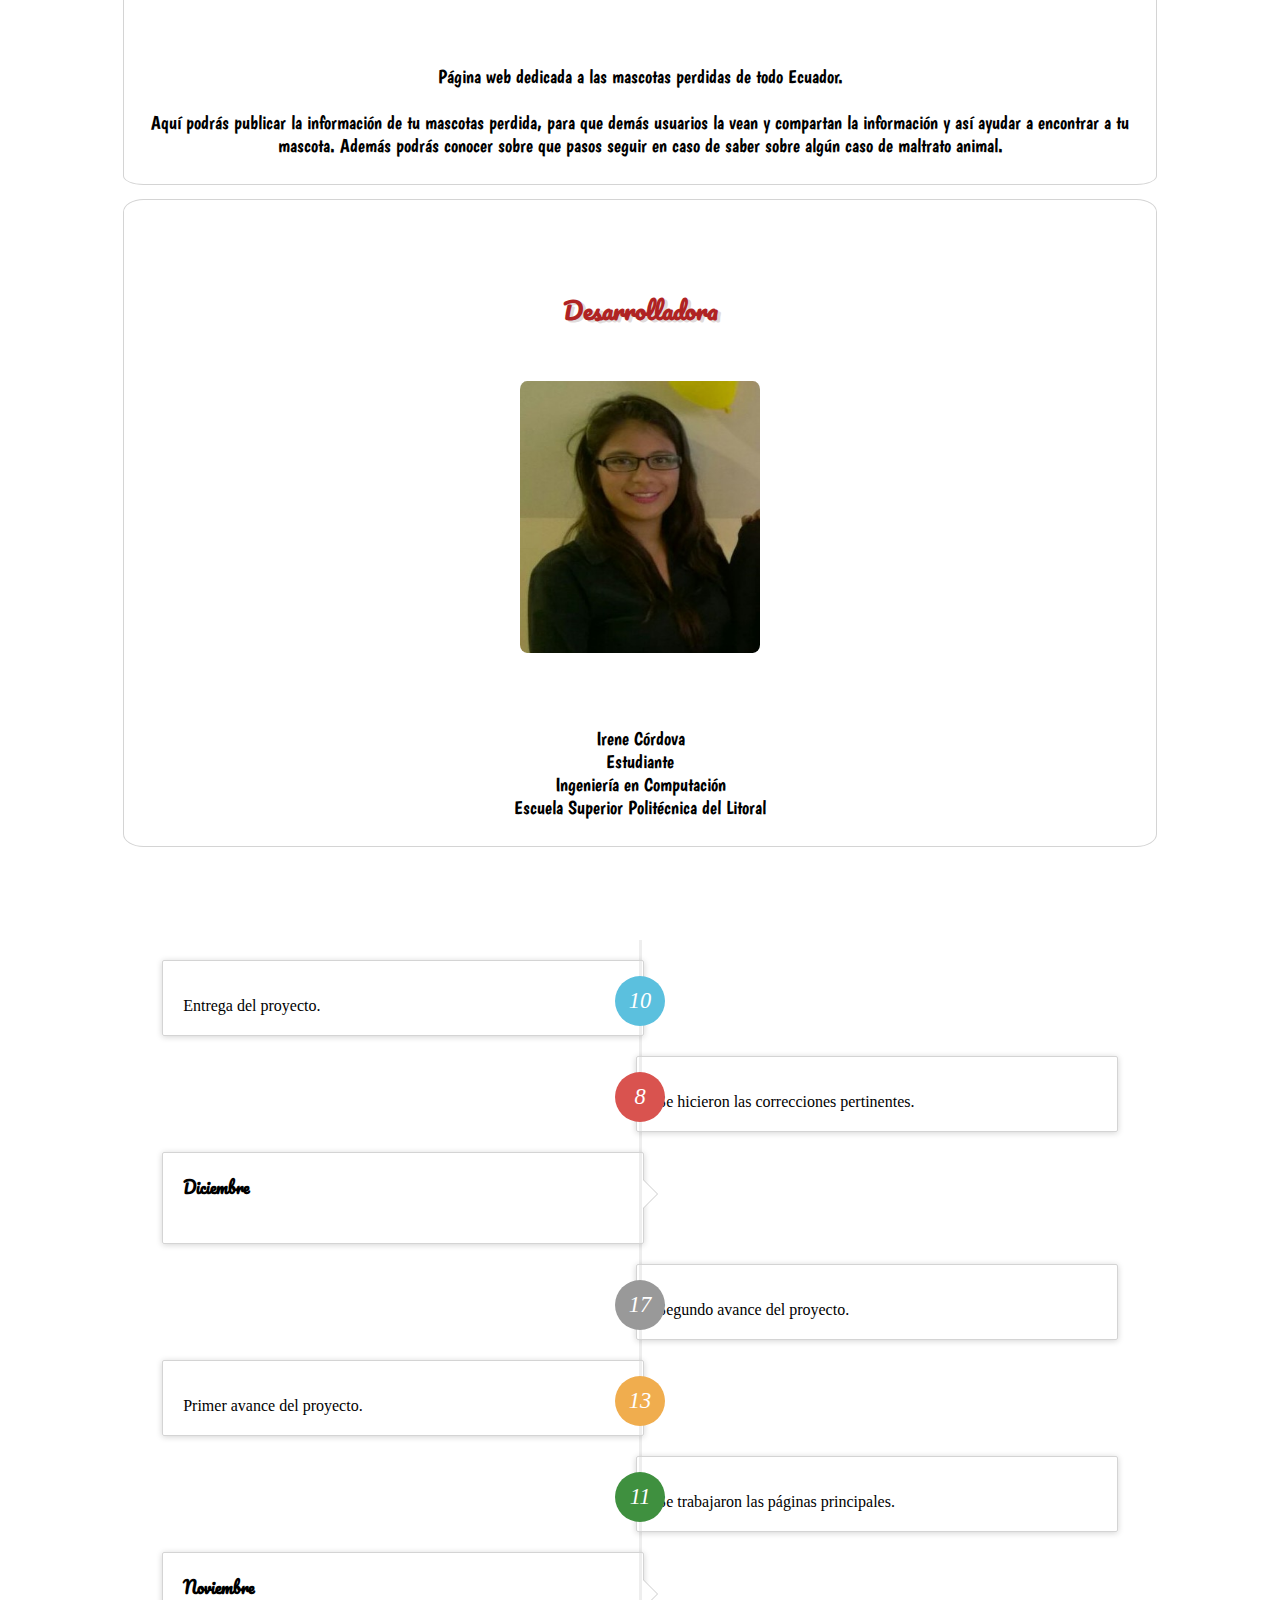
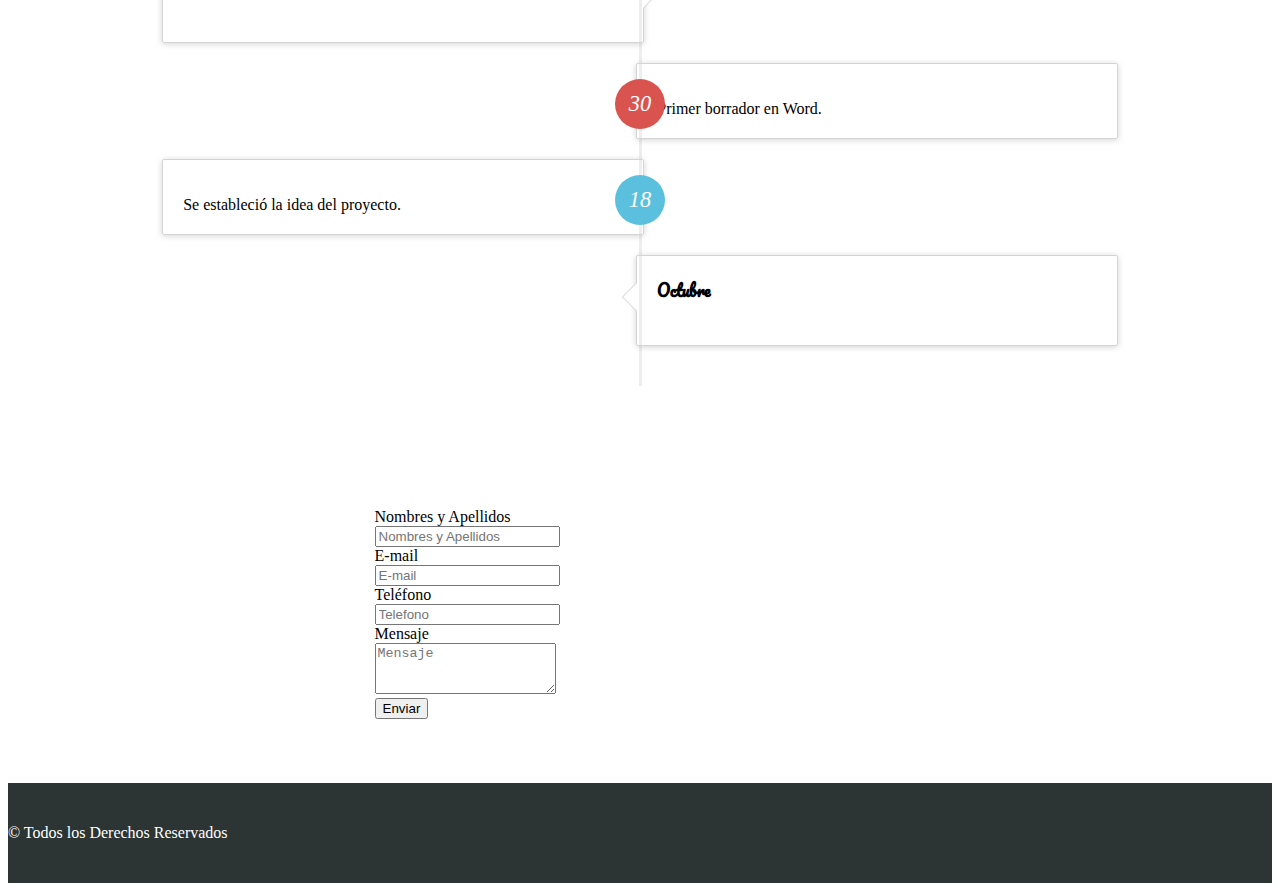
<file: nosotros.html>
<!DOCTYPE html>
<html lang="es">
	<head>
		<meta charset="UTF-8">
		<title>Nosotros</title>
		<meta http-equiv="X-UA-Compatible" content="IE=edge">
		<meta name="viewport" content="width=device-width, initial-scale=1">
		<meta name="description" content="Página para ver sobre los creadores de la página">
		<meta name="keywords" content="mascota, perdido, perro, gato, perdida, búsqueda, buscar, mapa, denunciar, denuncia, maltrato, maltrato animal, evento, canino, evento canino, evento gatuno">
		<meta name="author" content="Allan Alarcón - Irene Córdova">

		<link rel="stylesheet" href="https://maxcdn.bootstrapcdn.com/bootstrap/4.0.0-beta.2/css/bootstrap.min.css" integrity="sha384-PsH8R72JQ3SOdhVi3uxftmaW6Vc51MKb0q5P2rRUpPvrszuE4W1povHYgTpBfshb" crossorigin="anonymous">
		<link rel="stylesheet" type="text/css" href="css/style.css">
		<link rel="stylesheet" type="text/css" href="css/timelineStyle.css">		
		<link href="https://fonts.googleapis.com/css?family=Lobster" rel="stylesheet">
		<link href="https://fonts.googleapis.com/css?family=Boogaloo" rel="stylesheet">
		<link href="https://fonts.googleapis.com/css?family=Loved+by+the+King" rel="stylesheet">
		<link href="https://fonts.googleapis.com/css?family=Pacifico" rel="stylesheet">

		<script src="https://code.jquery.com/jquery-3.2.1.slim.min.js" integrity="sha384-KJ3o2DKtIkvYIK3UENzmM7KCkRr/rE9/Qpg6aAZGJwFDMVNA/GpGFF93hXpG5KkN" crossorigin="anonymous"></script>
		<script src="https://cdnjs.cloudflare.com/ajax/libs/popper.js/1.12.3/umd/popper.min.js" integrity="sha384-vFJXuSJphROIrBnz7yo7oB41mKfc8JzQZiCq4NCceLEaO4IHwicKwpJf9c9IpFgh" crossorigin="anonymous"></script>
		<script src="https://maxcdn.bootstrapcdn.com/bootstrap/4.0.0-beta.2/js/bootstrap.min.js" integrity="sha384-alpBpkh1PFOepccYVYDB4do5UnbKysX5WZXm3XxPqe5iKTfUKjNkCk9SaVuEZflJ" crossorigin="anonymous"></script>
	</head>

	<body>

		<nav class="navbar navbar-expand-lg navbar-dark bg-dark">
			<a class="navbar-brand" href="index.html">Salvando Huellitas</a>
			<button class="navbar-toggler" type="button" data-toggle="collapse" data-target="#navbarNav" aria-controls="navbarNav" aria-expanded="false" aria-label="Toggle navigation">
				<span class="navbar-toggler-icon"></span>
			</button>
			<div class="collapse navbar-collapse" id="navbarNav">
				<ul class="navbar-nav mr-auto">
					<li class="nav-item">
						<a class="nav-link" href="index.html">Inicio</a>
					</li>
					<li class="nav-item">
						<a class="nav-link" href="agregar-mascota.html">Agregar mascota</a>
					</li>
					<li class="nav-item">
						<a class="nav-link" href="mapa.html">Ver Mapa</a>
					</li>
					<li class="nav-item">
						<a class="nav-link" href="denuncia.html">Denuncias</a>
					</li>
					<li class="nav-item">
						<a class="nav-link" href="albergues.html">Albergues</a>
					</li>
					<li class="nav-item">
						<a class="nav-link" href="eventos.html">Noticias y Eventos</a>
					</li>
					<li class="nav-item">
						<a class="nav-link active" href="nosotros.html">Nosotros<span class="sr-only">(current)</span></a>
					</li>
				</ul>
			</div>
		</nav>

		<div id=imagenprincipal class="jumbotron">
			<div class="container" id="portada">
				<h1>Nosotros</h1>
			</div>
	    </div>

	    <div class="card text-center" id="subtitulo"> 
			<div class="card-body">
				<h4 class="card-title">Aquí podrás saber de nosotros</h4>
			</div>
		</div>


		<div class="panel">
			<div class="nav nav-tabs" id="myTab" role="tablist">
				<a class="nav-item nav-link active" id="nav-mapa-tab" data-toggle="tab" href="#nav-mapa" role="tab" aria-controls="nav-mapa" aria-selected="true">Acerca de</a>
				<a class="nav-item nav-link" id="nav-add-tab" data-toggle="tab" href="#nav-add" role="tab" aria-controls="nav-add" aria-selected="true">Timeline del proyecto</a>
				<a class="nav-item nav-link" id="nav-galeria-tab" data-toggle="tab" href="#nav-galeria" role="tab" aria-controls="nav-galeria" aria-selected="true">Contacto</a>
			</div>
			

		    <div class="tab-content" id="nav-tabContent">

		    	<!-- Desarolladores-->
		    	<div class="tab-pane fade show active" id="nav-mapa" role="tabpanel" aria-labelledby="nav-mapa-tab">
					<div class="container marketing text-center">
						<div class="row text-center">
							<div class="col-lg-4 pasos">
								<h2>Desarrollador</h2>
								<img class="image-responsive img4" src="img/desarrolladores/allan.jpeg" alt="Error al cargar imagen">								
								<p class="texto1">Allan Alarcon<br>Estudiante<br>Ingeniería en Computación<br>Escuela Superior Politécnica del Litoral</p>
							</div>  
							<div class="col-lg-3 pasos">
								<img class="rounded-circle image-responsive img2" src="img/denuncia/equipo.png" alt="Error al cargar imagen">
								<h2>Acerca de</h2>
								<p class="texto1">Página web dedicada a las mascotas perdidas de todo Ecuador.<br><br>
				      			Aquí podrás publicar la información de tu mascotas perdida, para que demás usuarios la vean y compartan la información y así ayudar a encontrar a tu mascota.
				      			Además podrás conocer sobre que pasos seguir en caso de saber sobre algún caso de maltrato animal.</p>
							</div><!-- /.col-lg-4 -->
							<div class="col-lg-4 pasos">
								<h2>Desarrolladora</h2>
								<img class="image-responsive img4" src="img/desarrolladores/irene.jpeg" alt="Error al cargar imagen">
								<p class="texto1">Irene Córdova<br>Estudiante<br>Ingeniería en Computación<br>Escuela Superior Politécnica del Litoral</p>
							</div>				
						</div>
					</div>
		      	</div>

		      	<!-- Timeline-->
		      	<div class="tab-pane fade" id="nav-add" role="tabpanel" aria-labelledby="nav-add-tab">
		      		<div class="container" id="tm">
						<ul class="timeline">							
							<li>
							  	<div class="timeline-badge info"><i class="glyphicon glyphicon-check">10</i></div>
							  	<div class="timeline-panel">
							    	<div class="timeline-body">
							      		<p>Entrega del proyecto.</p>
							    	</div>
							  	</div>
							</li>
							<li class="timeline-inverted">
							  	<div class="timeline-badge danger"><i class="glyphicon glyphicon-check">8</i></div>
							  	<div class="timeline-panel">
							    	<div class="timeline-body">
							      		<p>Se hicieron las correcciones pertinentes.</p>
							    	</div>
							  	</div>
							</li>
							<li class="timeline-badge">
							  	<div class="timeline-panel">
							    	<div class="timeline-heading">
							      		<h4 class="timeline-title">Diciembre</h4>
							    	</div>
							  	</div>
							</li>
							<li class="timeline-inverted">
							  	<div class="timeline-badge"><i class="glyphicon glyphicon-check">17</i></div>
							  	<div class="timeline-panel">
							    	<div class="timeline-body">
							    	  	<p>Segundo avance del proyecto.</p>
							    	</div>
							  	</div>
							</li>
							<li class="timeline-badge">
							  	<div class="timeline-badge warning"><i class="glyphicon glyphicon-check">13</i></div>
							  	<div class="timeline-panel">
							    	<div class="timeline-body">
							      		<p>Primer avance del proyecto.</p>
							    	</div>
							  	</div>
							</li>
							<li class="timeline-inverted">
							  	<div class="timeline-badge success"><i class="glyphicon glyphicon-check">11</i></div>
							  	<div class="timeline-panel">
							    	<div class="timeline-body">
							      		<p>Se trabajaron las páginas principales.</p>
							    	</div>
							  	</div>
							</li>	
							<li class="timeline-badge">
							  	<div class="timeline-panel">
							    	<div class="timeline-heading">
							      		<h4 class="timeline-title">Noviembre</h4>
							    	</div>
							  	</div>
							</li>						
							<li class="timeline-inverted">
								<div class="timeline-badge danger"><i class="glyphicon glyphicon-check">30</i></div>
							  	<div class="timeline-panel">
							    	<div class="timeline-body">
							      		<p>Primer borrador en Word.</p>
							    	</div>
							  	</div>
							</li>
							<li>
							  	<div class="timeline-badge info"><i class="glyphicon glyphicon-check">18</i></div>
							  	<div class="timeline-panel">
							    	<div class="timeline-body">
							      		<p>Se estableció la idea del proyecto.</p>
							    	</div>
							  	</div>
							</li>
							<li class="timeline-inverted">
							  	<div class="timeline-panel">
							    	<div class="timeline-heading">
							      		<h4 class="timeline-title">Octubre</h4>
							    	</div>
							  	</div>
							</li>
						</ul>
					</div>
		      	</div>

		      	<!-- Formulario de contacto-->
		      	<div class="tab-pane fade" id="nav-galeria" role="tabpanel" aria-labelledby="nav-galeria-tab">
			      	<form id = form1>			      			
						<div class="form-group row">
							<span class="col-md-4 col-md-offset-2">Nombres y Apellidos</span>
							<div class="col-sm-8">
								<input type="text" class="form-control" id="inputName" placeholder="Nombres y Apellidos">
							</div>
						</div>

						<div class="form-group row">
							<span class="col-md-4 col-md-offset-2">E-mail</span>
							<div class="col-sm-8">
								<input type="email" class="form-control" id="inputEmail" placeholder="E-mail">
							</div>
						</div>
						
						<div class="form-group row">
							<span class="col-md-4 col-md-offset-2">Teléfono</span>
							<div class="col-sm-8">
								<input type="tel" class="form-control" id="inputTelefono" placeholder="Telefono">
							</div>
						</div>

						<div class="form-group row">
							<span class="col-md-4 col-md-offset-2">Mensaje</span>
							<div class="col-sm-8">
								<textarea class="form-control" id="inputDescripcion" rows="3" placeholder="Mensaje"></textarea>
							</div>
						</div>					
						
						<div class="form-group row">
							<div class="col-sm-12 text-center">
						  		<button type="submit" class="btn btn-danger">Enviar</button>
							</div>
						</div>
					</form>
				</div>
		
	
			</div>

		</div>

		<footer class="text-center" id="footer">
			<p> © Todos los Derechos Reservados </p>
		</footer>
	</body>
</html>
</file>
<file: css/style.css>
div#imagenprincipal {
	background-image: url("../img/banner.jpg");
	background-position: relative;
	background-repeat: no-repeat;
	background-size: cover;
	position: relative;
}

#portada h1 {
	text-align: center;
	padding-top: 6%;
	font-size: 4.5rem;
	font-family: 'Lobster', cursive;	
	color: #F8E8E8;
	text-shadow: 5px 3px #464040;
}

#portada {
	margin-bottom: 14%;
}

#cuerpo{
	margin-left: 0%;
}


#primero{
	margin-bottom: 5%;
	text-align: center;
	background-image: url("../img/fondo-huellas.jpg");
}

#primero h1{
	padding-top: 5%;
	font-family: 'Boogaloo', cursive;
	color: #ffffff;
	font-size: 3rem;
}

#huella{
	margin: 0%;
	width: 70%;
}

#button{
	margin-top: 2%;
	margin-bottom: 5%;
}

li img{
	width: 100%;
}

ul.horizontal-slide {
    margin: 0;
    padding: 0;
    width: 100%;
    white-space: nowrap;
    overflow-x: auto;
}

ul.horizontal-slide li[class*="col"] {
    display: inline-block;
    float: none;
}

ul.horizontal-slide li[class*="col"]:first-child {
    margin-left: 0;
}

.list-group-item {
    position: relative;
    display: block;
    padding: .75rem 1.25rem;
    margin-bottom: -1%;
    background-color: #fff;
    border: .07rem solid rgba(0,0,0,.125);
}
.list-group-item.active {
    z-index: 2;
    color: #fff;
    background-color: #B02323;
    border-color: #B02323;
}

.list-group {
    display: -ms-flexbox;
    display: flex;
    -ms-flex-direction: column;
    flex-direction: column;
    padding-left: 0;
    margin-bottom: 0;
    margin-right:30%;
}

#subtitulo{
	background-color: #B02323;
	margin-bottom: 3%;
	box-shadow: 0 6px 6px rgba(0, 0, 0, 0.5);
}

.card-title, #p1, #p2, #p3{
	font-family: 'Pacifico', cursive;
	color: #fff; 
    text-shadow:
   -1px -1px 0 #000,
    1px -1px 0 #000,
   -1px 1px 0 #000,
    1px 1px 0 #000;	
}

h4{
	font-family: 'Pacifico', cursive;

}

#p1, #p3{
	padding-top: 10%;
	color: #B02323;
	text-align: center;
	font-family: 'Pacifico', cursive;
}

#p2{
	padding-top: 10%;
	color: #F23737;  
	text-align:center;
	font-family: 'Pacifico', cursive;
}

.texto1, #acercaDe p {
	font-family: 'Boogaloo', cursive;
	text-align:center;
	font-size: 1.2rem;
	padding-top: 5%;
}

.texto2 {
	font-family: 'Boogaloo', cursive;
	color: #FFFFFF;
	padding-left: 10%;
	padding-top: 5%;
	padding-right: 10%;
	font-size: 1.6rem;
	text-align:center;
}

.card-columns {
  @include media-breakpoint-only(lg) {
    column-count: 4;
  }
  @include media-breakpoint-only(xl) {
    column-count: 5;
  }
}

#noticias{
	padding-right: 10%;
	padding-left: 10%;
}

#tm{
	padding: 5%;
}

.panel{
	padding-left: 8%;
	padding-right: 8%;
	margin-right: 0%;
}

#footer{
	padding-top: 2%;
	padding-bottom: 2%;
	background-color: #2C3533;
}

#footer p{
	color: #ffffff;
}

#piePagina{
	margin-top: 5%;
	background-color: #919191;
}

footer{
	margin-top: 5%;
}

.marketing .col-lg-4 {
  margin-bottom: 1.5rem;
  text-align: center;
}

.marketing .col-lg-4 p {
  margin-right: .25rem;
  margin-left: .25rem;
}

/* Profile container */
.profile {
  margin: 5% -5%;
}

#icono{
	width: 2.5%; 
	height: 2.5%;
}

#perro, #gato{
	width: 8%; 
	height: 8%;
}

#configuracion{
	background-image: url("../img/ajustes.png");
	background-repeat: no-repeat;
	background-size: 60%;
	background-position: center;
	width: 15%; 
	height: 100%;
}

.introduccion{
	font-family: 'Boogaloo', cursive;
	color: #D53030;
	font-size: 2rem;
	text-align: center;
	padding-left: 10%;
	padding-right: 10%;
	padding-top: 5%;
	text-shadow: 3px 2px #DFDBDB;
}

#preguntas {
	border-color: #D53030;
}

#googleMap {
	margin-top: 2%;
	margin-left: 10%;
	width: 80%;
	height: 30rem;
}

#galeria{
	padding: 5%;
}

#contenido {
	margin: 0%;
}

#form {
	margin: 0%;
	padding: 3%;
}

#form1 {
	margin: 0%;
	
}

#form2{
	margin-right: 10%;
	margin-left: 0%;
}

@media screen and (min-width: 480px) {
    #form, #form1{
	margin-left: 25%;
	margin-right: 25%;
	margin-top: 5%;
	}

	.pasos{
	margin-top: 5%;
	padding: .5rem;
	border: .1rem solid #d4d4d4;
  	border-radius: 2%;
	}
}

.pasos{
	margin: 1.3%;
	padding: .5rem;
	border: .1rem solid #d4d4d4;
  	border-radius: 2%;
}

#paso{
	margin-top: 5%;
}

.img1, .img2, .img3{
	width: 8rem; 
	height: 8rem;
}

.img4, .img6{
	width: 15rem;
	height: 17rem;
	margin-top: 3%;
	border-radius: 3%;
}

.img5{
	width: 11rem;
}

a{
	color: #B02323
}

#desarrollador .card {
	height: 80%;
	width: 100%;
	margin-top: 5%;
	align-content: center;
}

#desarrollador img{
	width: 50%;
	padding: 5%;
	margin-left: 20%;
}

#texto{
	margin-top: 5%;
	margin-bottom: 10%;
	padding: 5%;
	border-radius: 10%;
	background-color: #B02323;		
}

#texto p{
	font-size: 1.3rem;
}

#texto:hover{
	background-color: rgba(176, 35, 35, 0.8);
	color: #ffffffff;
	border-radius: 10%;
}

#primero:hover{
	color: #00000000;
	opacity: 0.8;
    filter: alpha(opacity=80);

}	

h2{
	font-family: 'Pacifico', cursive;
	color: #B02323;
	margin-top: 8%;
	text-align: center;
	text-shadow: 3px 2px #DFDBDB;
}

#nombrePerro{
	font-family: 'Pacifico', cursive;
	color: #B02323;
	text-align: center;
	text-shadow: 3px 2px #DFDBDB;
}

#estadistica{
	margin-left: -5%;
}

#actualizar{
	background-image: url("../img/refresh.png");
	background-repeat: no-repeat;
	background-size: 100%;
	background-position: center;
}

#ubicar{
	background-image: url("../img/placeholder.png");
	background-repeat: no-repeat;
	background-size: 100%;
	background-position: center;
	margin-right: 10%;
}

#botones{
	margin-top: 2%;
}
</file>
<file: css/timelineStyle.css>
/*main {
  transform: rotate(-90deg);
  !transform: rotate(-45deg); /* remove the ! to tilt years 
  transform-origin: 00% 0%;
  margin-left: 0%;
  margin-top: 15em;
}

dl {white-space: pre;
  padding: 2em;
  background: linear-gradient( to bottom,black,black) 2em 0px / 2px 100% no-repeat;
}

dd {
  transform: rotate(45deg) translate(-2em, -1em);
  transform-origin: 0 0;
  margin-top: 0em;
  line-height: 1.5;
}

dt {
  position:relative;
  display: inline-block;
  font-family: sans-serif;
  transform: rotate(90deg);
  transform-origin: 0 0;
  padding-top: 12px;
}

dt::before {
  content: "";
  top: 180%;
  width: 30%;
  height: 30%;
  border-radius: 50%;
  position: absolute;
  box-shadow: 0 0 0 2px inset;
  background: white;
}

[data-years="2"] { margin-top: 2em; }
[data-years="3"] { margin-top: 3em; }
[data-years="4"] { margin-top: 4em; }
[data-years="5"] { margin-top: 5em; }
[data-years="6"] { margin-top: 6em; }
[data-years="7"] { margin-top: 7em; }*/

.timeline {
  list-style: none;
  padding: 20px 0 20px;
  position: relative;
}

.timeline:before {
  top: 0;
  bottom: 0;
  position: absolute;
  content: " ";
  width: 3px;
  background-color: #eeeeee;
  left: 50%;
  margin-left: -1.5px;
}

.timeline > li {
  margin-bottom: 20px;
  position: relative;
}

.timeline > li:before,
.timeline > li:after {
  content: " ";
  display: table;
}

.timeline > li:after {
  clear: both;
}

.timeline > li:before,
.timeline > li:after {
  content: " ";
  display: table;
}

.timeline > li:after {
  clear: both;
}

.timeline > li > .timeline-panel {
  width: 46%;
  float: left;
  border: 1px solid #d4d4d4;
  border-radius: 2px;
  padding: 20px;
  position: relative;
  -webkit-box-shadow: 0 1px 6px rgba(0, 0, 0, 0.175);
  box-shadow: 0 1px 6px rgba(0, 0, 0, 0.175);
}

.timeline > li > .timeline-panel:before {
  position: absolute;
  top: 26px;
  right: -15px;
  display: inline-block;
  border-top: 15px solid transparent;
  border-left: 15px solid #ccc;
  border-right: 0 solid #ccc;
  border-bottom: 15px solid transparent;
  content: " ";
}

.timeline > li > .timeline-panel:after {
  position: absolute;
  top: 27px;
  right: -14px;
  display: inline-block;
  border-top: 14px solid transparent;
  border-left: 14px solid #fff;
  border-right: 0 solid #fff;
  border-bottom: 14px solid transparent;
  content: " ";
}

.timeline > li > .timeline-badge {
  color: #fff;
  width: 50px;
  height: 50px;
  line-height: 50px;
  font-size: 1.4em;
  text-align: center;
  position: absolute;
  top: 16px;
  left: 50%;
  margin-left: -25px;
  background-color: #999999;
  z-index: 100;
  border-top-right-radius: 50%;
  border-top-left-radius: 50%;
  border-bottom-right-radius: 50%;
  border-bottom-left-radius: 50%;
}

.timeline > li.timeline-inverted > .timeline-panel {
  float: right;
}

.timeline > li.timeline-inverted > .timeline-panel:before {
  border-left-width: 0;
  border-right-width: 15px;
  left: -15px;
  right: auto;
}

.timeline > li.timeline-inverted > .timeline-panel:after {
  border-left-width: 0;
  border-right-width: 14px;
  left: -14px;
  right: auto;
}

.timeline-badge.primary {
  background-color: #2e6da4 !important;
}

.timeline-badge.success {
  background-color: #3f903f !important;
}

.timeline-badge.warning {
  background-color: #f0ad4e !important;
}

.timeline-badge.danger {
  background-color: #d9534f !important;
}

.timeline-badge.info {
  background-color: #5bc0de !important;
}

.timeline-title {
  margin-top: 0;
  color: inherit;
}

.timeline-body > p,
.timeline-body > ul {
  margin-bottom: 0;
}

.timeline-body > p + p {
  margin-top: 5px;
}
</file>
